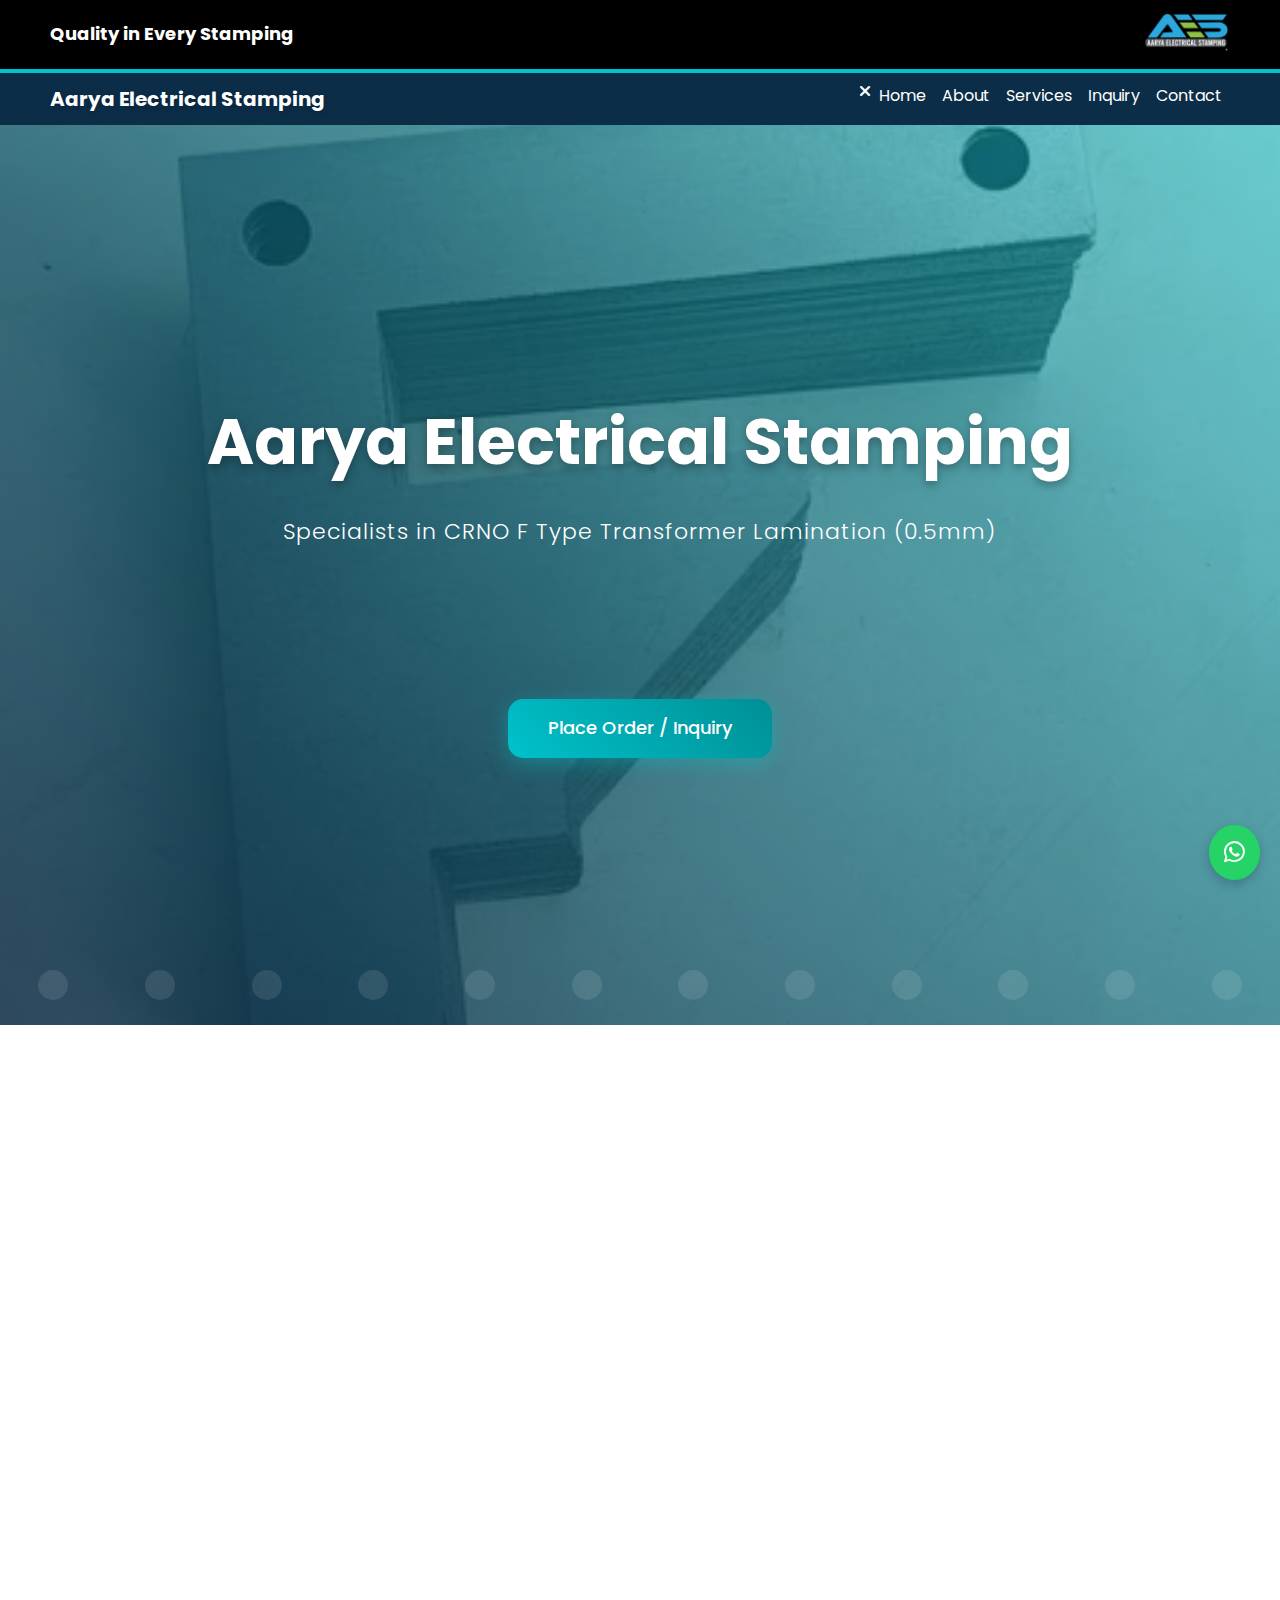
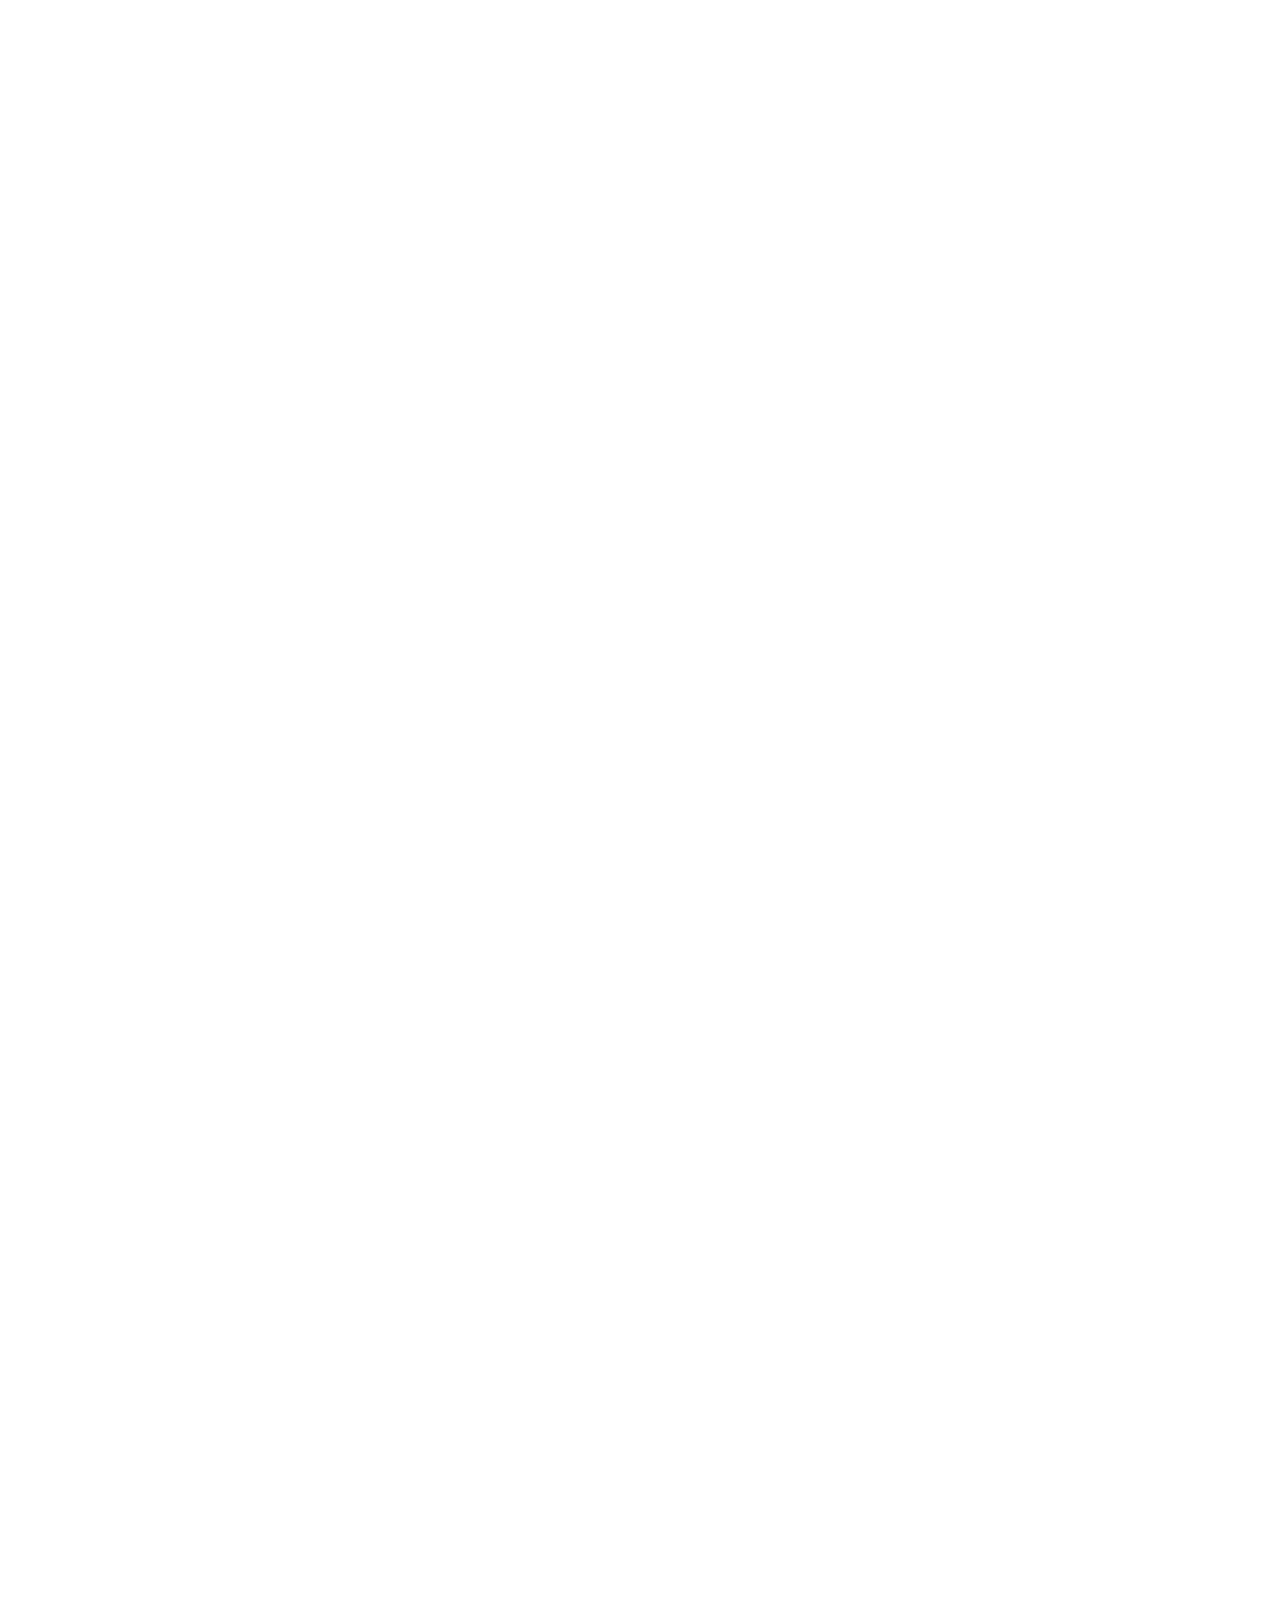
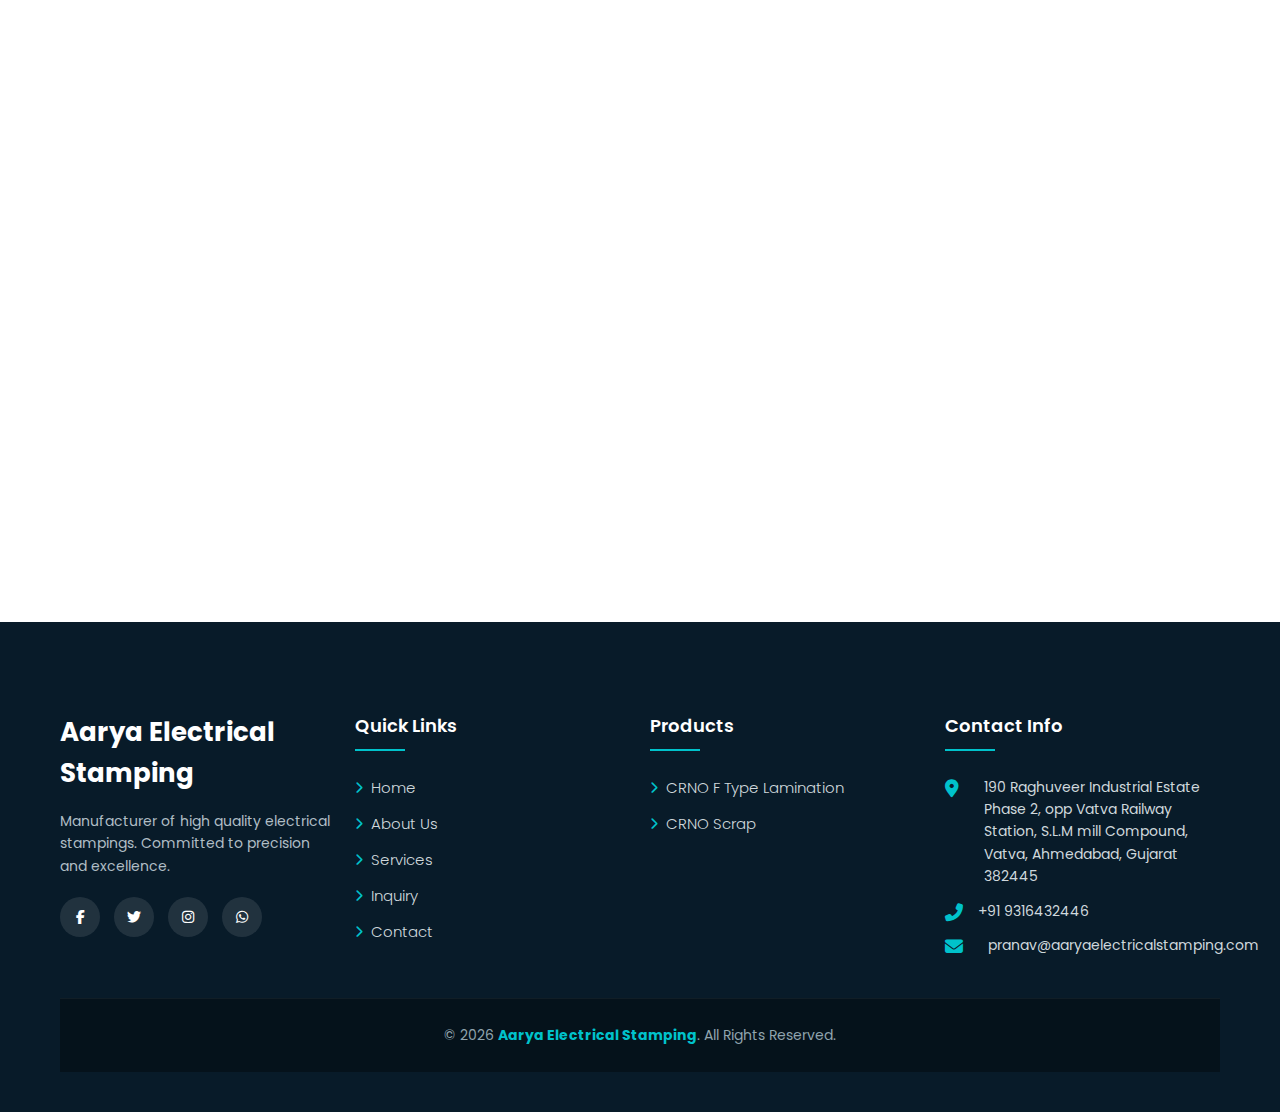
<file: index.html>
<!DOCTYPE html>
<html lang="en">
<head>
<meta charset="UTF-8">
<meta name="viewport" content="width=device-width, initial-scale=1.0">
<meta name="description" content="Aarya Electrical Stamping - Manufacturer of CRNO F type Transformer Lamination (0.5mm) and CRNO Scrap in Ahmedabad.">
<title>Aarya Electrical Stamping | Ahmedabad</title> 
<link rel="stylesheet" href="style.css">
<link rel="icon" href="logo.webp" type="image/png">
<link href="https://cdnjs.cloudflare.com/ajax/libs/font-awesome/6.4.0/css/all.min.css" rel="stylesheet">
<script type="application/ld+json">
{
  "@context": "https://schema.org",
  "@type": "ManufacturingBusiness",
  "name": "Aarya Electrical Stamping",
  "image": "f.webp",
  "telephone": "+91 9316432446",
  "email": "pranav@aaryaelectricalstamping.com",
  "address": {
    "@type": "PostalAddress",
    "streetAddress": "190 Raghuveer Industrial Estate Phase 2, opp Vatva Railway Station, S.L.M mill Compound, Vatva",
    "addressLocality": "Ahmedabad",
    "addressRegion": "Gujarat",
    "postalCode": "382445",
    "addressCountry": "IN"
  },
  "openingHoursSpecification": {
    "@type": "OpeningHoursSpecification",
    "dayOfWeek": [
      "Monday",
      "Tuesday",
      "Wednesday",
      "Thursday",
      "Friday",
      "Saturday",
      "Sunday"
    ],
    "opens": "08:00",
    "closes": "20:00"
  }
}
</script>
</head>

<body>

<!-- TOP BAR SECTION -->
<div class="top-bar">
    <div class="tb-tagline">Quality in Every Stamping</div>
    <div class="tb-logo">
        <img src="Gemini_Generated_Image_d10lczd10lczd10l.png" alt="Aarya Electrical Stamping Logo">
    </div>
</div>

<header>
    <div class="logo">Aarya Electrical Stamping</div>
    <div class="menu-overlay" onclick="toggleMenu()"></div>
    <nav>
        <ul id="nav-links">
            <i class="fas fa-times menu-close-btn" onclick="toggleMenu()"></i>
            <li><a href="index.html">Home</a></li>
            <li><a href="about.html">About</a></li>
            <li><a href="service.html">Services</a></li>
            <li><a href="booking.html">Inquiry</a></li>
            <li><a href="contact.html">Contact</a></li>
        </ul>
        <div class="menu-toggle" onclick="toggleMenu()">
            <i class="fas fa-bars"></i>
        </div>
    </nav>
</header>

<section class="hero">
    <div class="overlay"></div>
    <div class="hero-content">
        <h1>Aarya Electrical Stamping</h1>
        <p>Specialists in CRNO F Type Transformer Lamination (0.5mm)</p>
        <a href="booking.html" class="btn hero-btn">Place Order / Inquiry</a>
    </div>
    <div class="bubbles">
        <span style="--i:11;"></span>
        <span style="--i:12;"></span>
        <span style="--i:24;"></span>
        <span style="--i:10;"></span>
        <span style="--i:14;"></span>
        <span style="--i:23;"></span>
        <span style="--i:18;"></span>
        <span style="--i:16;"></span>
        <span style="--i:19;"></span>
        <span style="--i:20;"></span>
        <span style="--i:22;"></span>
        <span style="--i:15;"></span>
    </div>
</section>

<section class="make-request-section reveal">
    <div class="container">
        <div class="section-header">
            <h2>Our Solutions</h2>
            <p style="text-align: center; color: #666; margin-top: 10px;">High quality manufacturing for transformer laminations.</p>
        </div>

        <div class="large-service-cards">
            <div class="large-card" data-service="CRNO F type Transformer Lamination">
                <div class="icon-wrapper"><i class="fas fa-cogs"></i></div>
                <h3>CRNO F Type Lamination</h3>
                <p>Premium quality 0.5mm thickness CRNO F type laminations for transformers.</p>
                <span class="card-link">Inquire Now <i class="fas fa-arrow-right"></i></span>
            </div>
        </div>
    </div>
</section>

<section id="services" class="service-catalog-section reveal">
    <div class="container">
        <div class="section-header">
            <h2>Our Products & Services</h2>
            <p>We specialize in CRNO F Type Laminations and Scrap.</p>
        </div>

        <!-- Controls: Filter and Search -->
        <div class="service-controls">
            <div class="search-bar">
                <input type="text" id="service-search" placeholder="Search for services...">
                <i class="fas fa-search"></i>
            </div>
            <div class="filter-buttons">
                <button class="filter-btn active" data-filter="all">All</button>
            </div>
        </div>

        <!-- Service Grid -->
        <div class="service-grid">
            <!-- Card 1: CRNO F type Transformer Lamination -->
            <div class="service-card" data-category="all" data-name="CRNO F type Transformer Lamination" data-price="Contact">
                <img src="f.webp" alt="Electrical Stamping" loading="lazy">
                <div class="card-content">
                    <h3>CRNO F Type Lamination</h3>
                    <p>High quality CRNO F type Transformer Lamination. Thickness: 0.5mm.</p>
                    <div class="price">Contact for Price</div>
                    <div class="card-buttons">
                        <a href="service.html" class="btn-details">View Details</a>
                        <button class="btn-whatsapp">Inquire on WhatsApp</button>
                    </div>
                </div>
            </div>


             <div class="service-card" data-category="all" data-name="Motor Stamping" data-price="Contact">
                <img src="new.jpeg" alt="Motor Stamping" loading="lazy">
                <div class="card-content">
                    <h3>Motor Stamping</h3>
                    <p>High-efficiency motor stampings designed for optimal performance and durability.</p>
                    <div class="price">Contact for Price</div>
                    <div class="card-buttons">
                        <a href="service.html" class="btn-details">View Details</a>
                        <button class="btn-whatsapp">Inquire on WhatsApp</button>
                    </div>
                </div>
            </div>


             <div class="service-card" data-category="all" data-name="Electrical Stamping" data-price="Contact">
                <img src="Electrical Stamping.jpg" alt="Electrical Stamping" loading="lazy">
                <div class="card-content">
                    <h3>Electrical Stamping</h3>
                    <p>Precision engineered electrical stampings for motors and transformers. Custom sizes available.</p>
                    <div class="price">Contact for Price</div>
                    <div class="card-buttons">
                        <a href="service.html" class="btn-details">View Details</a>
                        <button class="btn-whatsapp">Inquire on WhatsApp</button>
                    </div>
                </div>
            </div>

             

            <!-- Card 2: CRNO Scrap -->
            <div class="service-card" data-category="all" data-name="CRNO Scrap" data-price="Contact">
                <img src="CRNO-Loose-Scrap.jpg" alt="CRNO Scrap" loading="lazy">
                <div class="card-content">
                    <h3>CRNO Scrap</h3>
                    <p>High quality CRNO Scrap available for industrial use.</p>
                    <div class="price">Contact for Price</div>
                    <div class="card-buttons">
                        <a href="service.html" class="btn-details">View Details</a>
                        <button class="btn-whatsapp">Inquire on WhatsApp</button>
                    </div>
                </div>
            </div>
        </div>
        <div class="view-all-services">
            <a href="service.html" class="btn">View All Services</a>
        </div>
    </div>
</section>

<section class="why-choose-us reveal">
    <div class="container">
        <h2>Why Choose Us?</h2>
        <div class="features-grid">
            <div class="feature-box">
                <div class="feature-icon">
                    <i class="fas fa-user-shield"></i>
                </div>
                <h3>Quality Assurance</h3>
                <p>We ensure high precision and quality in every electrical stamping we manufacture.</p>
            </div>
            <div class="feature-box">
                <div class="feature-icon">
                    <i class="fas fa-hand-holding-usd"></i>
                </div>
                <h3>Competitive Pricing</h3>
                <p>Get the best market rates for bulk and custom orders.</p>
            </div>
            <div class="feature-box">
                <div class="feature-icon">
                    <i class="fas fa-shipping-fast"></i>
                </div>
                <h3>Timely Delivery</h3>
                <p>We value your time and ensure orders are delivered on schedule.</p>
            </div>
            <div class="feature-box">
                <div class="feature-icon">
                    <i class="fas fa-leaf"></i>
                </div>
                <h3>Advanced Technology</h3>
                <p>Using modern machinery to deliver precise electrical components.</p>
            </div>
        </div>
    </div>
</section>

<footer class="footer">
    <div class="footer-container">
        <div class="footer-row">
            <div class="footer-col">
                <div class="footer-logo">Aarya Electrical Stamping</div>
                <p>Manufacturer of high quality electrical stampings. Committed to precision and excellence.</p>
                <div class="social-links">
                    <a href="#"><i class="fab fa-facebook-f"></i></a>
                    <a href="#"><i class="fab fa-twitter"></i></a>
                    <a href="#"><i class="fab fa-instagram"></i></a>
                    <a href="https://wa.me/919316432446"><i class="fab fa-whatsapp"></i></a>
                </div>
            </div>
            <div class="footer-col">
                <h4>Quick Links</h4>
                <ul>
                    <li><a href="index.html"><i class="fas fa-chevron-right"></i> Home</a></li>
                    <li><a href="about.html"><i class="fas fa-chevron-right"></i> About Us</a></li>
                    <li><a href="service.html"><i class="fas fa-chevron-right"></i> Services</a></li>
                    <li><a href="booking.html"><i class="fas fa-chevron-right"></i> Inquiry</a></li>
                    <li><a href="contact.html"><i class="fas fa-chevron-right"></i> Contact</a></li>
                </ul>
            </div>
            <div class="footer-col">
                <h4>Products</h4>
                <ul>
                    <li><a href="service.html"><i class="fas fa-chevron-right"></i> CRNO F Type Lamination</a></li>
                    <li><a href="service.html"><i class="fas fa-chevron-right"></i> CRNO Scrap</a></li>
                </ul>
            </div>
            <div class="footer-col">
                <h4>Contact Info</h4>
                <ul class="contact-details">
                    <li><i class="fas fa-map-marker-alt"></i> <span>190 Raghuveer Industrial Estate Phase 2, opp Vatva Railway Station, S.L.M mill Compound, Vatva, Ahmedabad, Gujarat 382445</span></li>
                    <li><i class="fas fa-phone-alt"></i> <span>+91 9316432446</span></li>
                    <li><i class="fas fa-envelope"></i> <span>pranav@aaryaelectricalstamping.com</span></li>
                </ul>
            </div>
        </div>
        <div class="footer-bottom">
            <p>&copy; 2026 <strong>Aarya Electrical Stamping</strong>. All Rights Reserved.</p>
        </div>
    </div>
</footer>

<a href="https://wa.me/919316432446" class="whatsapp" target="_blank">
    <i class="fab fa-whatsapp"></i>
</a>

<!-- Back to Top Button -->
<a href="#" class="back-to-top">
    <i class="fas fa-arrow-up"></i>
</a>

<script src="script.js"></script>
</body>
</html>
</file>
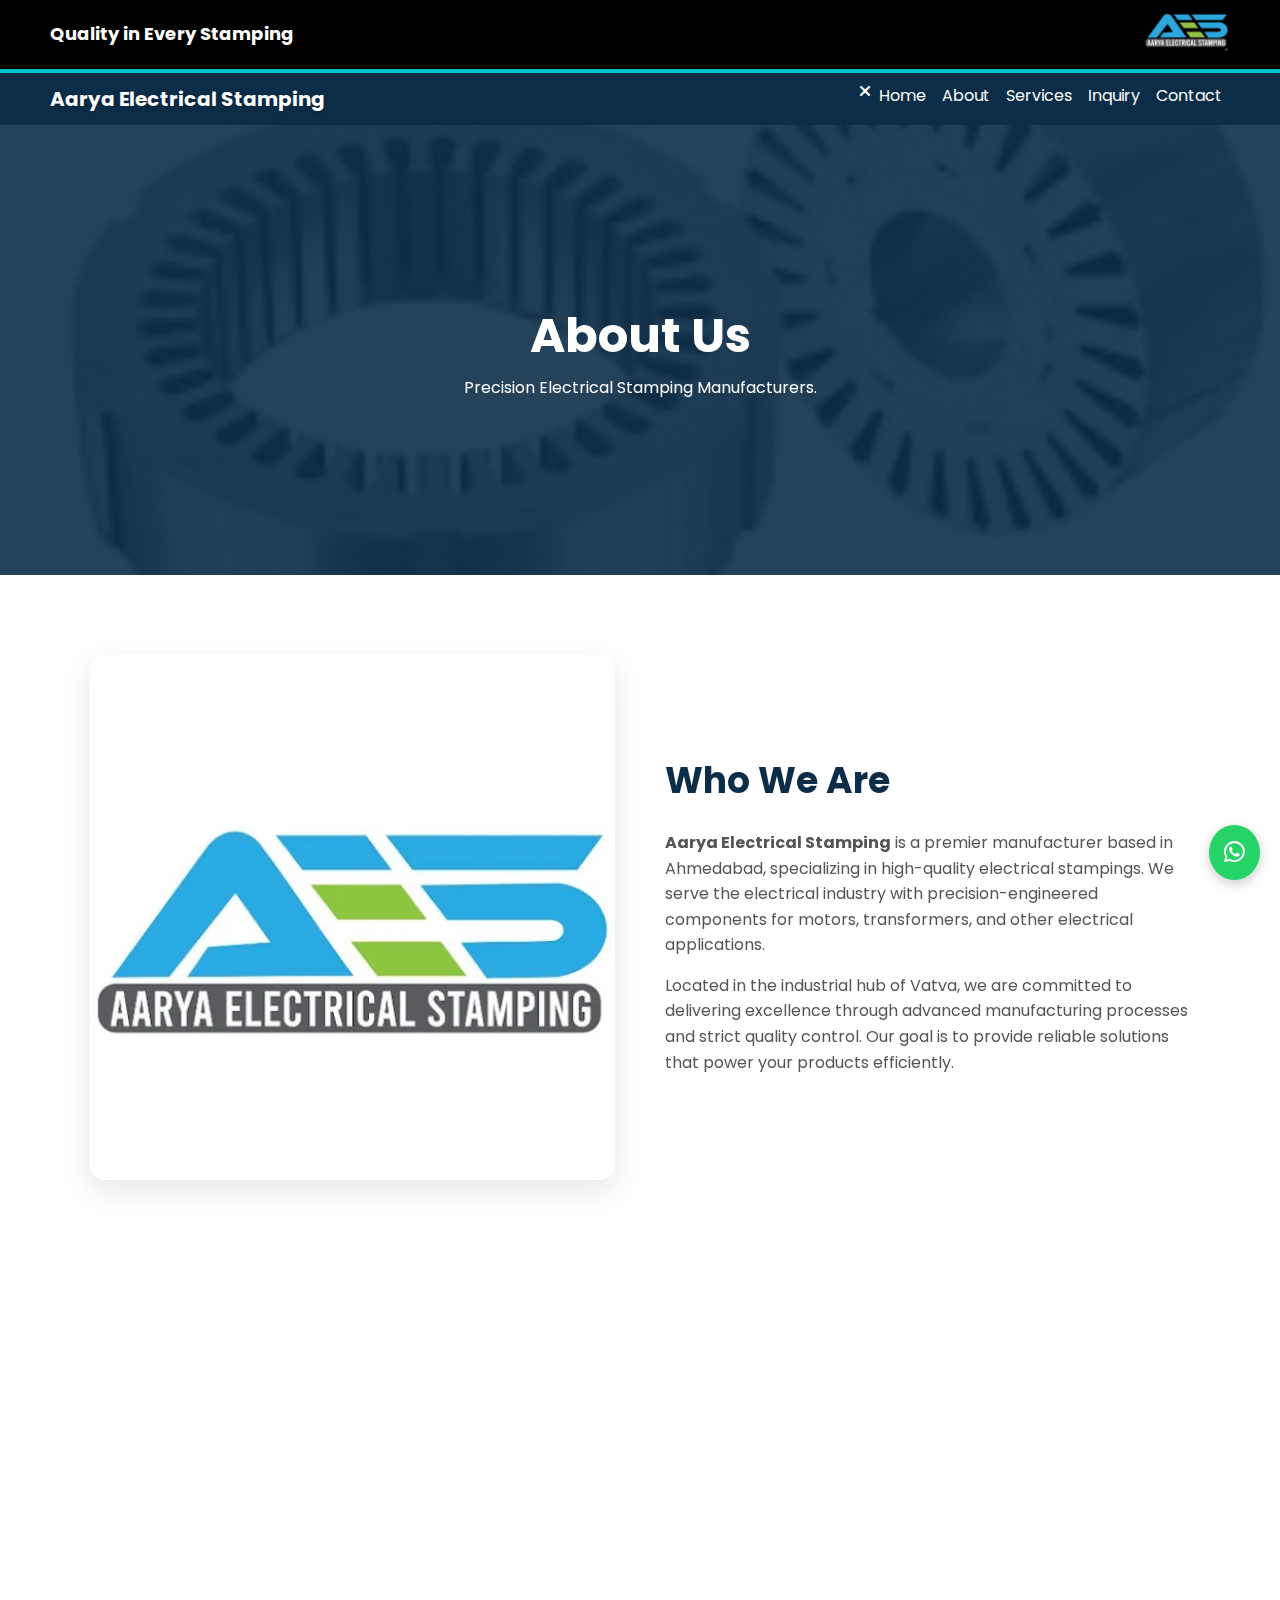
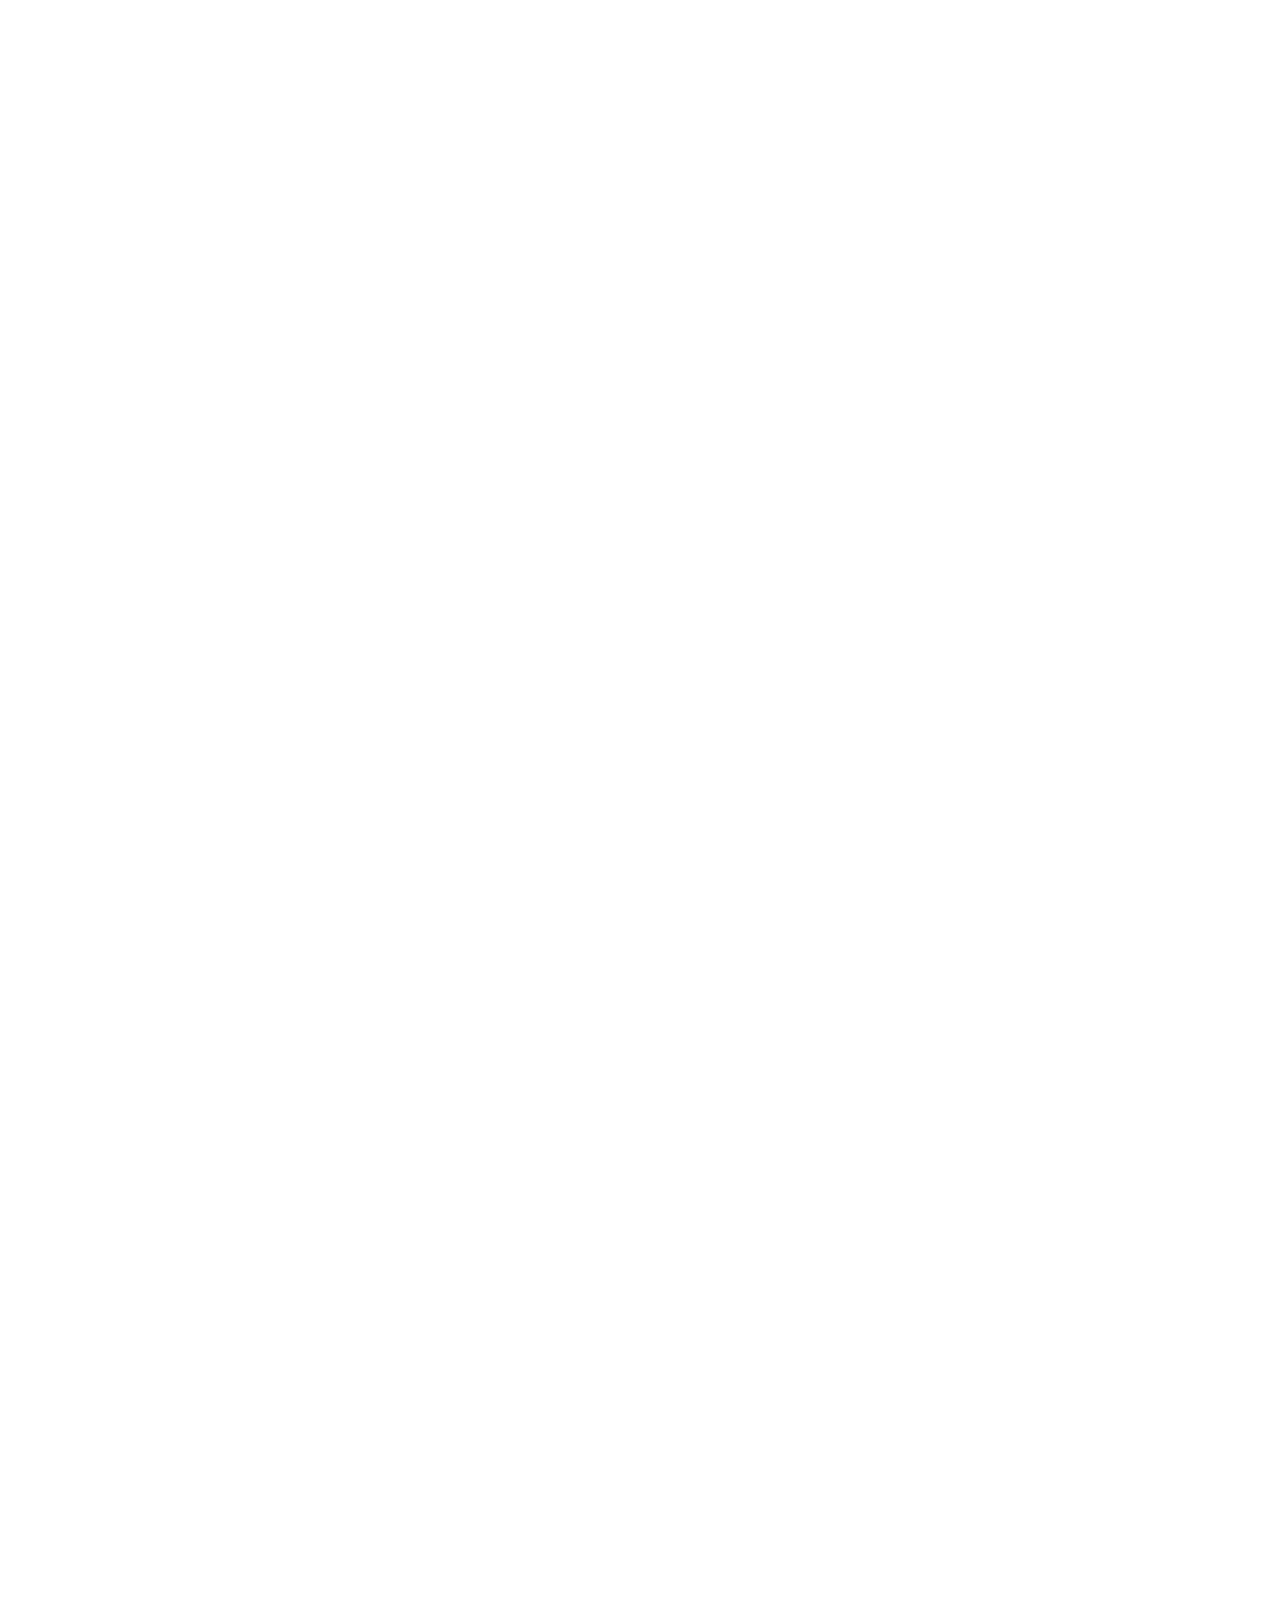
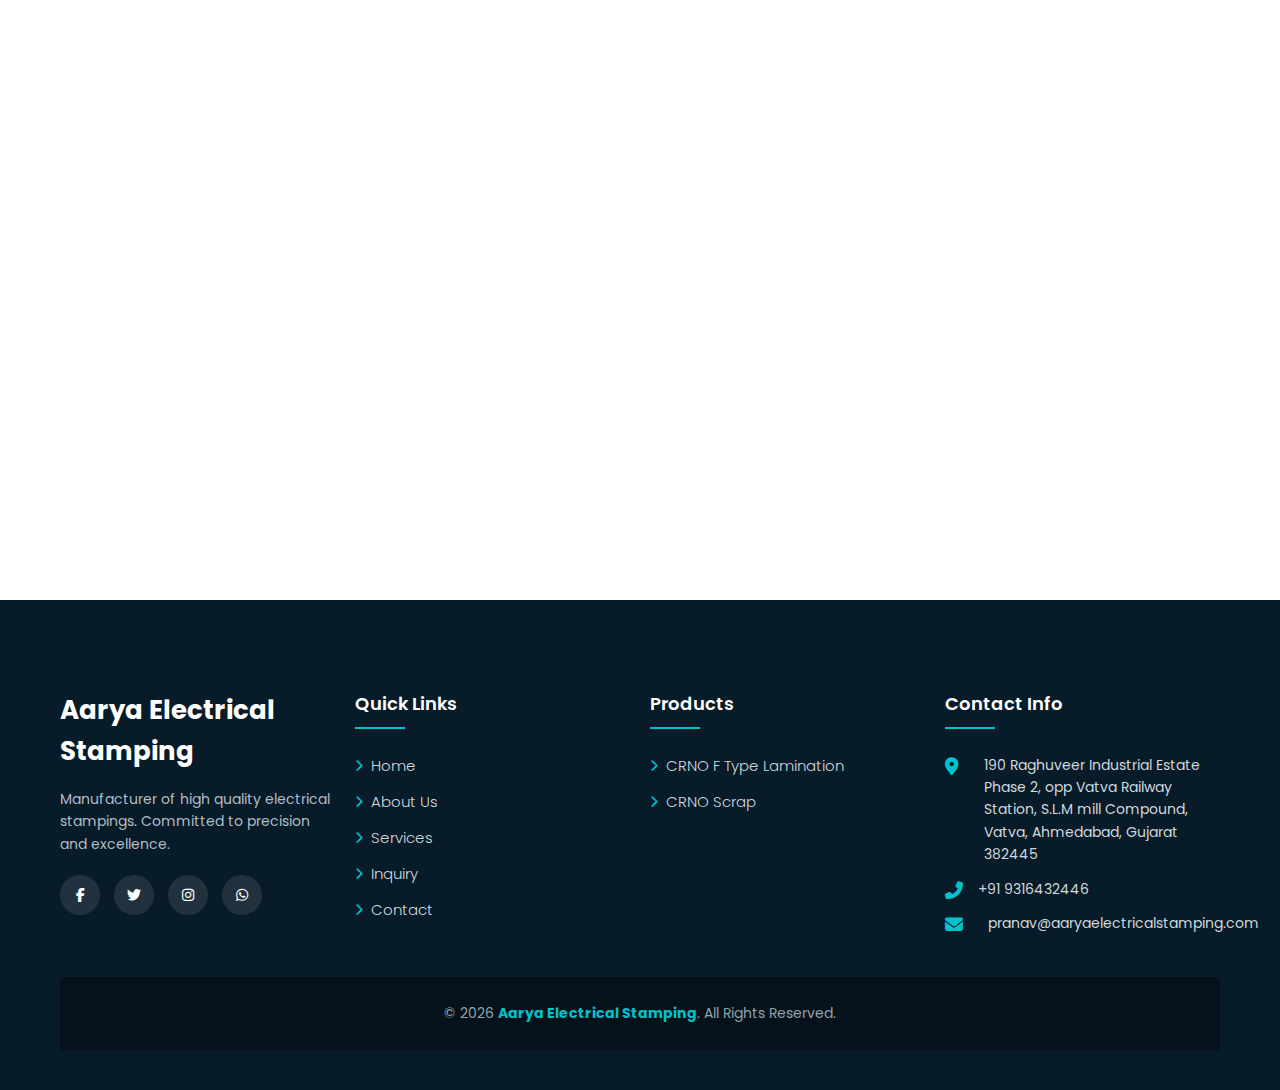
<file: about.html>
<!DOCTYPE html>
<html lang="en">
<head>
<meta charset="UTF-8">
<meta name="viewport" content="width=device-width, initial-scale=1.0">
<meta name="description" content="Learn about Aarya Electrical Stamping, a leading manufacturer of electrical stampings in Ahmedabad.">
<title>About Us | Aarya Electrical Stamping</title>
<link rel="stylesheet" href="style.css">
<link rel="icon" href="logo.webp" type="image/png">
<link href="https://cdnjs.cloudflare.com/ajax/libs/font-awesome/6.4.0/css/all.min.css" rel="stylesheet">
</head>
<body>

<!-- TOP BAR SECTION -->
<div class="top-bar">
    <div class="tb-tagline">Quality in Every Stamping</div>
    <div class="tb-logo">
        <img src="Gemini_Generated_Image_d10lczd10lczd10l.png" alt="Aarya Electrical Stamping Logo">
    </div>
</div>

<header>
    <div class="logo">Aarya Electrical Stamping</div>
    <div class="menu-overlay" onclick="toggleMenu()"></div>
    <nav>
        <ul id="nav-links">
            <i class="fas fa-times menu-close-btn" onclick="toggleMenu()"></i>
            <li><a href="index.html">Home</a></li>
            <li><a href="about.html">About</a></li>
            <li><a href="service.html">Services</a></li>
            <li><a href="booking.html">Inquiry</a></li>
            <li><a href="contact.html">Contact</a></li>
        </ul>
        <div class="menu-toggle" onclick="toggleMenu()">
            <i class="fas fa-bars"></i>
        </div>
    </nav>
</header>

<main>
    <!-- 1. HERO SECTION -->
    <section class="about-hero">
        <div class="overlay"></div>
        <div class="hero-content reveal">
            <h1>About Us</h1>
            <p>Precision Electrical Stamping Manufacturers.</p>
        </div>
    </section>

    <!-- 2. OUR STORY SECTION -->
    <section class="our-story reveal">
        <div class="container story-container">
            <div class="story-image slide-in-left">
                <img src="logo.webp" alt="Sparkling clean living room" loading="lazy">
            </div>
            <div class="story-content slide-in-right">
                <h2>Who We Are</h2>
                <p><strong>Aarya Electrical Stamping</strong> is a premier manufacturer based in Ahmedabad, specializing in high-quality electrical stampings. We serve the electrical industry with precision-engineered components for motors, transformers, and other electrical applications.</p>
                <p>Located in the industrial hub of Vatva, we are committed to delivering excellence through advanced manufacturing processes and strict quality control. Our goal is to provide reliable solutions that power your products efficiently.</p>
            </div>
        </div>
    </section>

    <!-- 3. WHY CHOOSE US -->
    <section class="why-choose-us-about reveal">
        <div class="container">
            <div class="section-header">
                <h2>Why Choose Us?</h2>
            </div>
            <div class="features-grid-about">
                <div class="feature-card-about">
                    <i class="fas fa-users-cog"></i>
                    <h3>Expert Team</h3>
                    <p>Our team consists of skilled professionals dedicated to precision manufacturing.</p>
                </div>
                <div class="feature-card-about">
                    <i class="fas fa-hand-holding-usd"></i>
                    <h3>Competitive Pricing</h3>
                    <p>We offer the best value for high-quality electrical stampings.</p>
                </div>
                <div class="feature-card-about">
                    <i class="fas fa-shipping-fast"></i>
                    <h3>Timely Delivery</h3>
                    <p>We understand the importance of deadlines and ensure timely dispatch of orders.</p>
                </div>
                <div class="feature-card-about">
                    <i class="fas fa-check-circle"></i>
                    <h3>Quality Guarantee</h3>
                    <p>We adhere to strict quality standards to ensure every component meets your specifications.</p>
                </div>
            </div>
        </div>
    </section>

    <!-- NEW: OUR PROCESS SECTION -->
    <section class="process-section reveal">
        <div class="container">
            <div class="section-header">
                <h2>How We Work</h2>
                <p>Our manufacturing process.</p>
            </div>
            <div class="process-grid">
                <div class="process-step">
                    <div class="step-number">1</div>
                    <h3>Inquire</h3>
                    <p>Contact us with your requirements and specifications.</p>
                </div>
                <div class="process-step">
                    <div class="step-number">2</div>
                    <h3>Manufacture</h3>
                    <p>We manufacture your components with precision and care.</p>
                </div>
                <div class="process-step">
                    <div class="step-number">3</div>
                    <h3>Deliver</h3>
                    <p>Receive your high-quality electrical stampings on time.</p>
                </div>
            </div>
        </div>
    </section>

    <!-- 4. MISSION & VISION -->
    <section class="mission-vision reveal">
        <div class="container mission-vision-container">
            <div class="mission-box">
                <h3>Our Mission</h3>
                <p>To provide superior electrical stamping solutions that enhance the efficiency and reliability of our clients' products.</p>
            </div>
            <div class="vision-box">
                <h3>Our Vision</h3>
                <p>To be a leading name in the electrical stamping industry, recognized for innovation, quality, and customer satisfaction.</p>
            </div>
        </div>
    </section>

    <!-- 5. STATS COUNTER -->
    <section class="stats-counter-about reveal">
        <div class="container stats-container">
            <div class="stat-item">
                <h3 class="counter" data-target="500">0</h3>
                <p>Happy Clients</p>
            </div>
            <div class="stat-item">
                <h3 class="counter" data-target="1000">0</h3>
                <p>Orders Delivered</p>
            </div>
            <div class="stat-item">
                <h3 class="counter" data-target="5">0</h3>
                <p>Years Experience</p>
            </div>
            <div class="stat-item">
                <h3 class="counter" data-target="100">0</h3>
                <p>% Quality</p>
            </div>
        </div>
    </section>

    <!-- 6. FOUNDER SECTION -->
    <section class="founder-section reveal">
        <div class="container founder-container">
            <div class="quote-icon"><i class="fas fa-quote-left"></i></div>
            <p class="founder-quote">“Quality and precision are the heart of our business. We strive to deliver the best electrical components to power your success.”</p>
            <div class="founder-name">- Pranav</div>
            <div class="founder-title">Founder, Aarya Electrical Stamping</div>
        </div>
    </section>

    <!-- 7. CALL TO ACTION -->
    <section class="cta-section reveal">
        <h2>Ready to Place an Order?</h2>
        <div class="cta-buttons">
            <a href="booking.html" class="btn">👉 Inquiry Now</a>
            <a href="https://wa.me/919316432446" class="btn btn-whatsapp-cta">👉 Contact on WhatsApp</a>
        </div>
    </section>
</main>

<footer class="footer">
    <div class="footer-container">
        <div class="footer-row">
            <div class="footer-col">
                <div class="footer-logo">Aarya Electrical Stamping</div>
                <p>Manufacturer of high quality electrical stampings. Committed to precision and excellence.</p>
                <div class="social-links">
                    <a href="#"><i class="fab fa-facebook-f"></i></a>
                    <a href="#"><i class="fab fa-twitter"></i></a>
                    <a href="#"><i class="fab fa-instagram"></i></a>
                    <a href="https://wa.me/919316432446"><i class="fab fa-whatsapp"></i></a>
                </div>
            </div>
            <div class="footer-col">
                <h4>Quick Links</h4>
                <ul>
                    <li><a href="index.html"><i class="fas fa-chevron-right"></i> Home</a></li>
                    <li><a href="about.html"><i class="fas fa-chevron-right"></i> About Us</a></li>
                    <li><a href="service.html"><i class="fas fa-chevron-right"></i> Services</a></li>
                    <li><a href="booking.html"><i class="fas fa-chevron-right"></i> Inquiry</a></li>
                    <li><a href="contact.html"><i class="fas fa-chevron-right"></i> Contact</a></li>
                </ul>
            </div>
            <div class="footer-col">
                <h4>Products</h4>
                <ul>
                    <li><a href="service.html"><i class="fas fa-chevron-right"></i> CRNO F Type Lamination</a></li>
                    <li><a href="service.html"><i class="fas fa-chevron-right"></i> CRNO Scrap</a></li>
                </ul>
            </div>
            <div class="footer-col">
                <h4>Contact Info</h4>
                <ul class="contact-details">
                    <li><i class="fas fa-map-marker-alt"></i> <span>190 Raghuveer Industrial Estate Phase 2, opp Vatva Railway Station, S.L.M mill Compound, Vatva, Ahmedabad, Gujarat 382445</span></li>
                    <li><i class="fas fa-phone-alt"></i> <span>+91 9316432446</span></li>
                    <li><i class="fas fa-envelope"></i> <span>pranav@aaryaelectricalstamping.com</span></li>
                </ul>
            </div>
        </div>
        <div class="footer-bottom">
            <p>&copy; 2026 <strong>Aarya Electrical Stamping</strong>. All Rights Reserved.</p>
        </div>
    </div>
</footer>

<a href="https://wa.me/919316432446" class="whatsapp" target="_blank">
    <i class="fab fa-whatsapp"></i>
</a>

<!-- Back to Top Button -->
<a href="#" class="back-to-top">
    <i class="fas fa-arrow-up"></i>
</a>

<script src="script.js"></script>
</body>
</html>
</file>
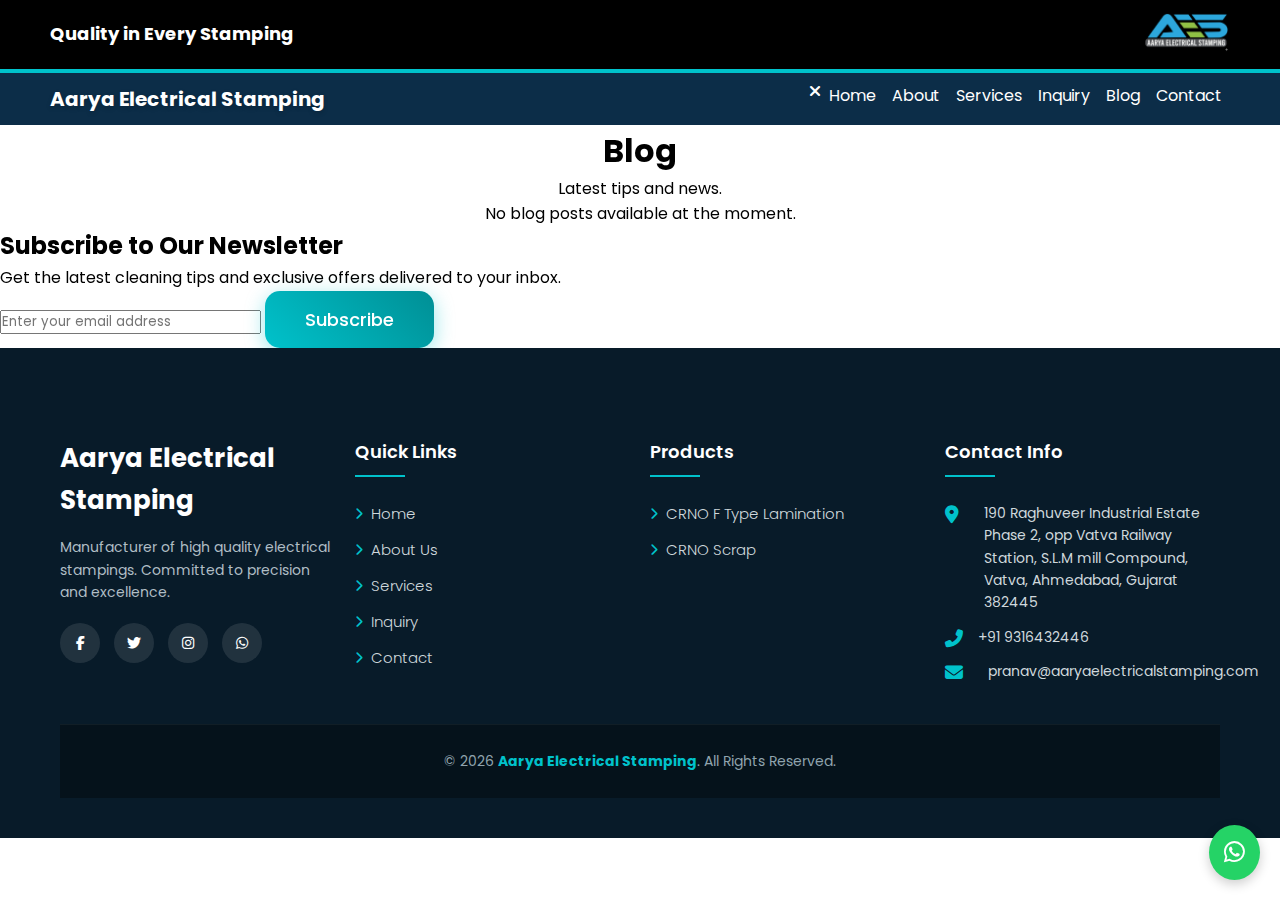
<file: blog.html>
<!DOCTYPE html>
<html lang="en">
<head>
<meta charset="UTF-8">
<meta name="viewport" content="width=device-width, initial-scale=1.0">
<meta name="description" content="Latest news and updates from Aarya Electrical Stamping.">
<title>Blog | Aarya Electrical Stamping</title>
<link rel="stylesheet" href="style.css">
<link rel="icon" href="logo.webp" type="image/png">
<link href="https://cdnjs.cloudflare.com/ajax/libs/font-awesome/6.4.0/css/all.min.css" rel="stylesheet">
</head>
<body>

<!-- TOP BAR SECTION -->
<div class="top-bar">
    <div class="tb-tagline">Quality in Every Stamping</div>
    <div class="tb-logo">
        <img src="Gemini_Generated_Image_d10lczd10lczd10l.png" alt="Aarya Electrical Stamping Logo">
    </div>
</div>

<header>
    <div class="logo">Aarya Electrical Stamping</div>
    <div class="menu-overlay" onclick="toggleMenu()"></div>
    <nav>
        <ul id="nav-links">
            <i class="fas fa-times menu-close-btn" onclick="toggleMenu()"></i>
            <li><a href="index.html">Home</a></li>
            <li><a href="about.html">About</a></li>
            <li><a href="service.html">Services</a></li>
            <li><a href="booking.html">Inquiry</a></li>
            <li><a href="blog.html">Blog</a></li>
            <li><a href="contact.html">Contact</a></li>
        </ul>
        <div class="menu-toggle" onclick="toggleMenu()">
            <i class="fas fa-bars"></i>
        </div>
    </nav>
</header>

<main>
    <!-- Blog Hero -->
    <section class="blog-hero">
        <div class="hero-content reveal">
            <h1>Blog</h1>
            <p>Latest tips and news.</p>
        </div>
    </section>

    <!-- Featured Post -->
    <section class="featured-blog reveal">
        <div class="container">
            <p style="text-align:center;">No blog posts available at the moment.</p>
        </div>
    </section>

    <!-- Blog Grid -->
    <section class="blog-list reveal">
        <div class="container">
        </div>
    </section>

    <!-- Newsletter -->
    <section class="newsletter-section reveal">
        <div class="container">
            <div class="newsletter-content">
                <h2>Subscribe to Our Newsletter</h2>
                <p>Get the latest cleaning tips and exclusive offers delivered to your inbox.</p>
                <form class="newsletter-form">
                    <input type="email" placeholder="Enter your email address" required>
                    <button type="submit" class="btn">Subscribe</button>
                </form>
            </div>
        </div>
    </section>
</main>

<footer class="footer">
    <div class="footer-container">
        <div class="footer-row">
            <div class="footer-col">
                <div class="footer-logo">Aarya Electrical Stamping</div>
                <p>Manufacturer of high quality electrical stampings. Committed to precision and excellence.</p>
                <div class="social-links">
                    <a href="#"><i class="fab fa-facebook-f"></i></a>
                    <a href="#"><i class="fab fa-twitter"></i></a>
                    <a href="#"><i class="fab fa-instagram"></i></a>
                    <a href="https://wa.me/919316432446"><i class="fab fa-whatsapp"></i></a>
                </div>
            </div>
            <div class="footer-col">
                <h4>Quick Links</h4>
                <ul>
                    <li><a href="index.html"><i class="fas fa-chevron-right"></i> Home</a></li>
                    <li><a href="about.html"><i class="fas fa-chevron-right"></i> About Us</a></li>
                    <li><a href="service.html"><i class="fas fa-chevron-right"></i> Services</a></li>
                    <li><a href="booking.html"><i class="fas fa-chevron-right"></i> Inquiry</a></li>
                    <li><a href="contact.html"><i class="fas fa-chevron-right"></i> Contact</a></li>
                </ul>
            </div>
            <div class="footer-col">
                <h4>Products</h4>
                <ul>
                    <li><a href="service.html"><i class="fas fa-chevron-right"></i> CRNO F Type Lamination</a></li>
                    <li><a href="service.html"><i class="fas fa-chevron-right"></i> CRNO Scrap</a></li>
                </ul>
            </div>
            <div class="footer-col">
                <h4>Contact Info</h4>
                <ul class="contact-details">
                    <li><i class="fas fa-map-marker-alt"></i> <span>190 Raghuveer Industrial Estate Phase 2, opp Vatva Railway Station, S.L.M mill Compound, Vatva, Ahmedabad, Gujarat 382445</span></li>
                    <li><i class="fas fa-phone-alt"></i> <span>+91 9316432446</span></li>
                    <li><i class="fas fa-envelope"></i> <span>pranav@aaryaelectricalstamping.com</span></li>
                </ul>
            </div>
        </div>
        <div class="footer-bottom">
            <p>&copy; 2026 <strong>Aarya Electrical Stamping</strong>. All Rights Reserved.</p>
        </div>
    </div>
</footer>

<a href="https://wa.me/919316432446" class="whatsapp" target="_blank">
    <i class="fab fa-whatsapp"></i>
</a>

<script src="script.js"></script>
</body>
</html>
</file>
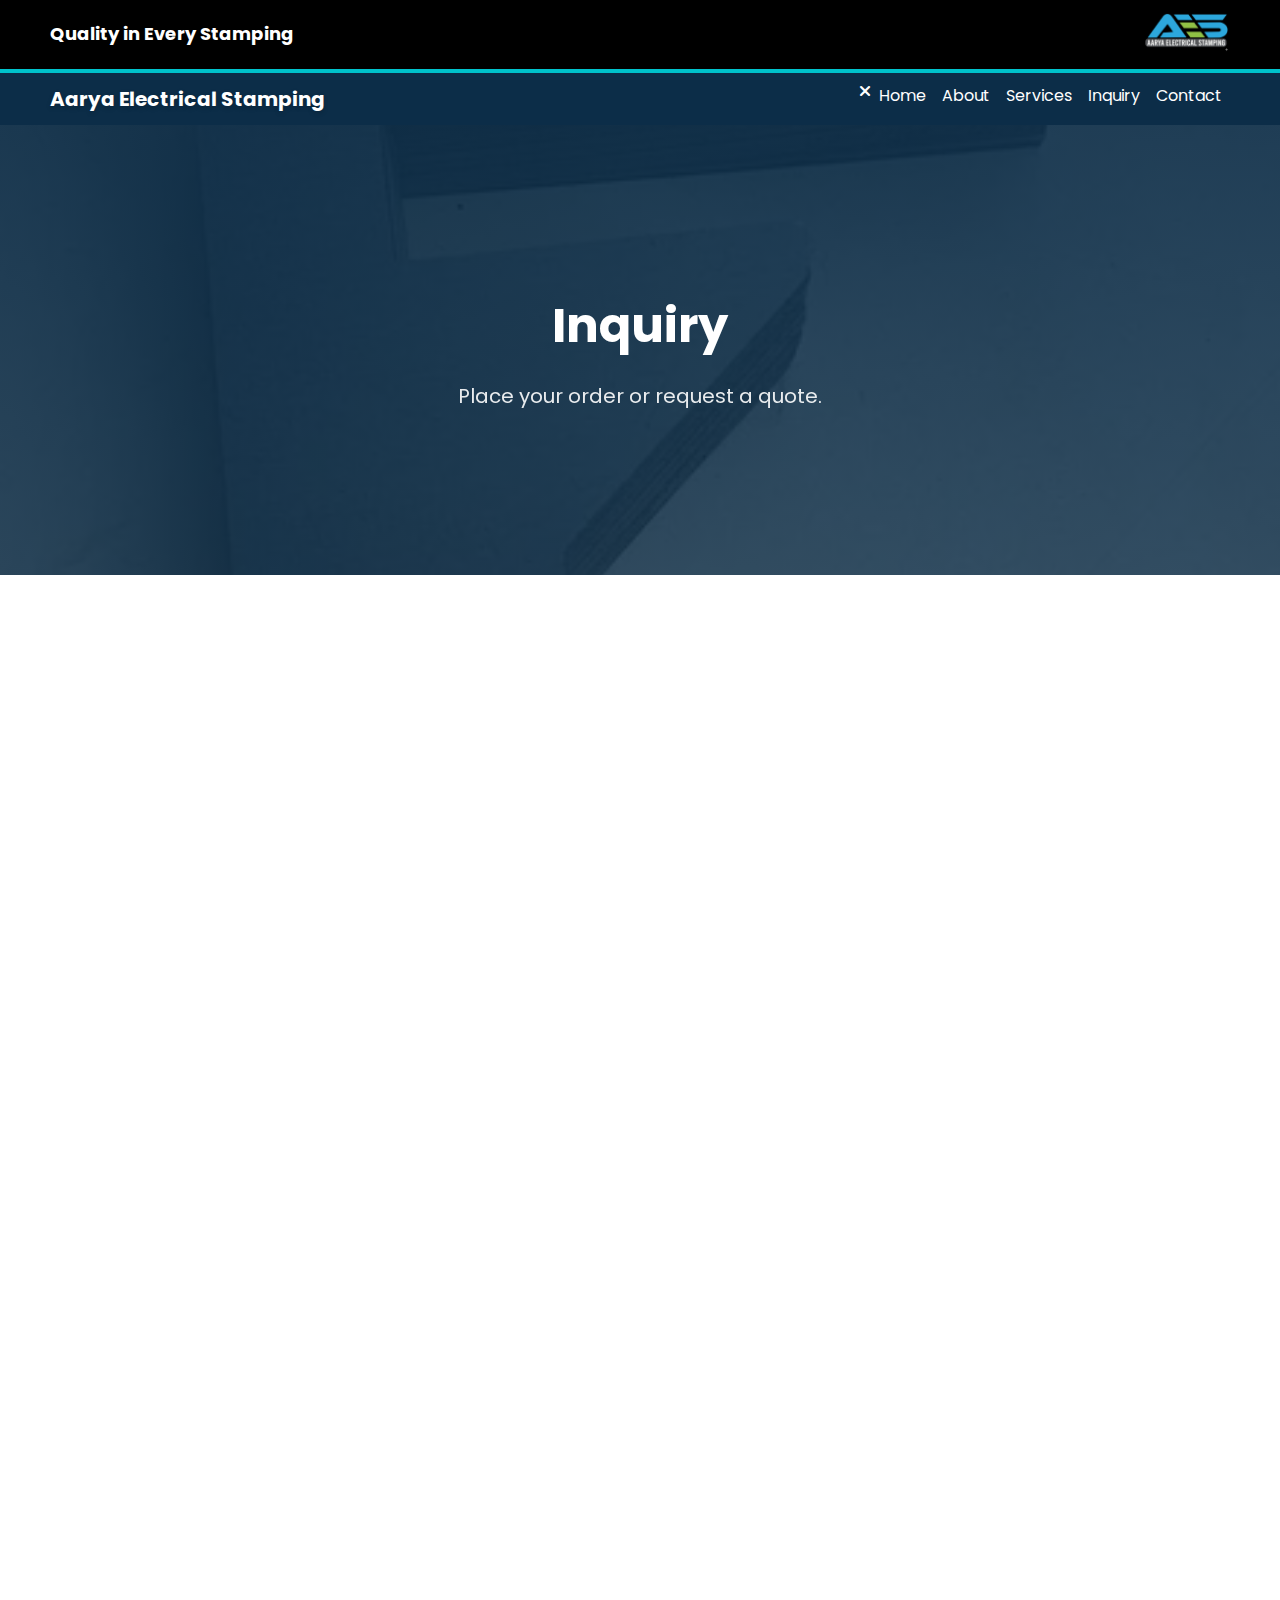
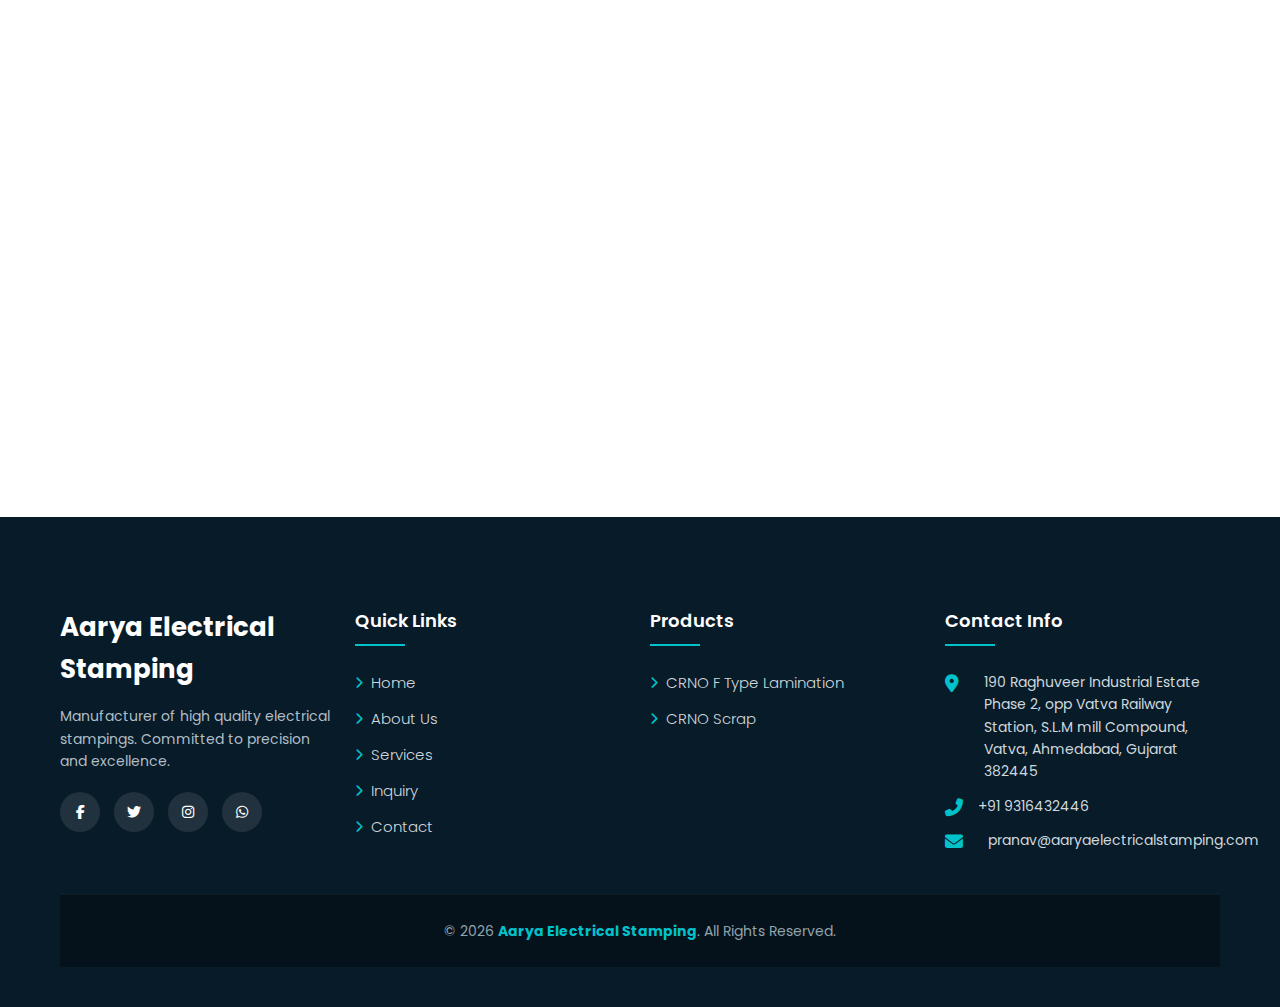
<file: booking.html>
<!DOCTYPE html>
<html lang="en">
<head>
<meta charset="UTF-8">
<meta name="viewport" content="width=device-width, initial-scale=1.0">
<meta name="description" content="Place your order or inquiry for electrical stampings with Aarya Electrical Stamping.">
<title>Place Order / Inquiry | Aarya Electrical Stamping</title>
<link rel="stylesheet" href="style.css">
<link rel="icon" href="logo.webp" type="image/png">
<link href="https://cdnjs.cloudflare.com/ajax/libs/font-awesome/6.4.0/css/all.min.css" rel="stylesheet">
</head>
<body>

<!-- TOP BAR SECTION -->
<div class="top-bar">
    <div class="tb-tagline">Quality in Every Stamping</div>
    <div class="tb-logo">
        <img src="Gemini_Generated_Image_d10lczd10lczd10l.png" alt="Aarya Electrical Stamping Logo">
    </div>
</div>

<header>
    <div class="logo">Aarya Electrical Stamping</div>
    <div class="menu-overlay" onclick="toggleMenu()"></div>
    <nav>
        <ul id="nav-links">
            <i class="fas fa-times menu-close-btn" onclick="toggleMenu()"></i>
            <li><a href="index.html">Home</a></li>
            <li><a href="about.html">About</a></li>
            <li><a href="service.html">Services</a></li>
            <li><a href="booking.html">Inquiry</a></li>
            <li><a href="contact.html">Contact</a></li>
        </ul>
        <div class="menu-toggle" onclick="toggleMenu()">
            <i class="fas fa-bars"></i>
        </div>
    </nav>
</header>

<main>
    <!-- Hero Section -->
    <section class="booking-hero">
        <div class="hero-content reveal">
            <h1>Inquiry</h1>
            <p>Place your order or request a quote.</p>
        </div>
    </section>

    <!-- Benefits Section -->
    <section class="booking-benefits reveal">
        <div class="container">
            <div class="benefits-grid">
                <div class="benefit-item">
                    <i class="fas fa-calendar-check"></i>
                    <h3>Quick Response</h3>
                    <p>We respond to inquiries promptly.</p>
                </div>
                <div class="benefit-item">
                    <i class="fas fa-user-shield"></i>
                    <h3>Expert Consultation</h3>
                    <p>Get advice on the best stamping solutions.</p>
                </div>
                <div class="benefit-item">
                    <i class="fas fa-hand-holding-heart"></i>
                    <h3>Quality Assurance</h3>
                    <p>We ensure high quality in every order.</p>
                </div>
            </div>
        </div>
    </section>

    <!-- Booking Form Section -->
    <section class="booking-section reveal">
        <div class="booking-wrapper">
            <div class="booking-header">
                <h2>Send Inquiry</h2>
                <p>Fill in your details below to place an order or get a quote.</p>
            </div>
            <div class="booking-body">
                <form id="booking-form" onsubmit="return validateBookingForm()">
                    <div class="form-section">
                        <div class="form-group">
                            <label for="service-type">Select Product/Service</label>
                            <select id="service-type" name="service-type" required>
                                <option value="">--Please choose--</option>
                                <option value="CRNO F type Transformer Lamination">CRNO F type Transformer Lamination (0.5mm)</option>
                                <option value="Electrical Stamping">Electrical Stamping</option>
                                <option value="CRNO Scrap">CRNO Scrap</option>
                            </select>
                        </div>
                        <div class="form-group">
                            <label for="booking-date">Preferred Date</label>
                            <input type="date" id="booking-date" name="booking-date" required>
                        </div>
                        <div class="form-group">
                            <label>Preferred Time Slot</label>
                            <div class="time-slots">
                                <input type="radio" id="slot1" name="time-slot" value="09:00-11:00" required><label for="slot1">09-11 AM</label>
                                <input type="radio" id="slot2" name="time-slot" value="11:00-13:00"><label for="slot2">11-01 PM</label>
                                <input type="radio" id="slot3" name="time-slot" value="14:00-16:00"><label for="slot3">02-04 PM</label>
                                <input type="radio" id="slot4" name="time-slot" value="16:00-18:00"><label for="slot4">04-06 PM</label>
                            </div>
                        </div>
                    </div>
                    <div class="form-section">
                        <div class="form-group">
                            <label for="name">Full Name</label>
                            <input type="text" id="name" name="name" required>
                        </div>
                        <div class="form-group">
                            <label for="email">Email Address</label>
                            <input type="email" id="email" name="email" required>
                        </div>
                        <div class="form-group">
                            <label for="phone">Phone Number</label>
                            <input type="tel" id="phone" name="phone" required>
                        </div>
                        <div class="form-group">
                            <label for="address">Full Address</label>
                            <textarea id="address" name="address" required></textarea>
                        </div>
                        <div class="form-group">
                            <label for="reference-image">Upload Reference Image (Optional)</label>
                            <input type="file" id="reference-image" name="reference-image" accept="image/*">
                        </div>
                    </div>
                    <button type="submit" class="btn">Send Inquiry</button>
                </form>
            </div>
        </div>
    </section>
</main>

<footer class="footer">
    <div class="footer-container">
        <div class="footer-row">
            <div class="footer-col">
                <div class="footer-logo">Aarya Electrical Stamping</div>
                <p>Manufacturer of high quality electrical stampings. Committed to precision and excellence.</p>
                <div class="social-links">
                    <a href="#"><i class="fab fa-facebook-f"></i></a>
                    <a href="#"><i class="fab fa-twitter"></i></a>
                    <a href="#"><i class="fab fa-instagram"></i></a>
                    <a href="https://wa.me/919316432446"><i class="fab fa-whatsapp"></i></a>
                </div>
            </div>
            <div class="footer-col">
                <h4>Quick Links</h4>
                <ul>
                    <li><a href="index.html"><i class="fas fa-chevron-right"></i> Home</a></li>
                    <li><a href="about.html"><i class="fas fa-chevron-right"></i> About Us</a></li>
                    <li><a href="service.html"><i class="fas fa-chevron-right"></i> Services</a></li>
                    <li><a href="booking.html"><i class="fas fa-chevron-right"></i> Inquiry</a></li>
                    <li><a href="contact.html"><i class="fas fa-chevron-right"></i> Contact</a></li>
                </ul>
            </div>
            <div class="footer-col">
                <h4>Products</h4>
                <ul>
                    <li><a href="service.html"><i class="fas fa-chevron-right"></i> CRNO F Type Lamination</a></li>
                    <li><a href="service.html"><i class="fas fa-chevron-right"></i> CRNO Scrap</a></li>
                </ul>
            </div>
            <div class="footer-col">
                <h4>Contact Info</h4>
                <ul class="contact-details">
                    <li><i class="fas fa-map-marker-alt"></i> <span>190 Raghuveer Industrial Estate Phase 2, opp Vatva Railway Station, S.L.M mill Compound, Vatva, Ahmedabad, Gujarat 382445</span></li>
                    <li><i class="fas fa-phone-alt"></i> <span>+91 9316432446</span></li>
                    <li><i class="fas fa-envelope"></i> <span>pranav@aaryaelectricalstamping.com</span></li>
                </ul>
            </div>
        </div>
        <div class="footer-bottom">
            <p>&copy; 2026 <strong>Aarya Electrical Stamping</strong>. All Rights Reserved.</p>
        </div>
    </div>
</footer>

<!-- Success Popup -->
<div id="success-popup">
    <div class="popup-content">
        <span class="close-popup">&times;</span>
        <h3>Success!</h3>
        <p>Your booking has been confirmed. We will contact you shortly.</p>
    </div>
</div>

<script src="script.js"></script>
</body>
</html>
</file>
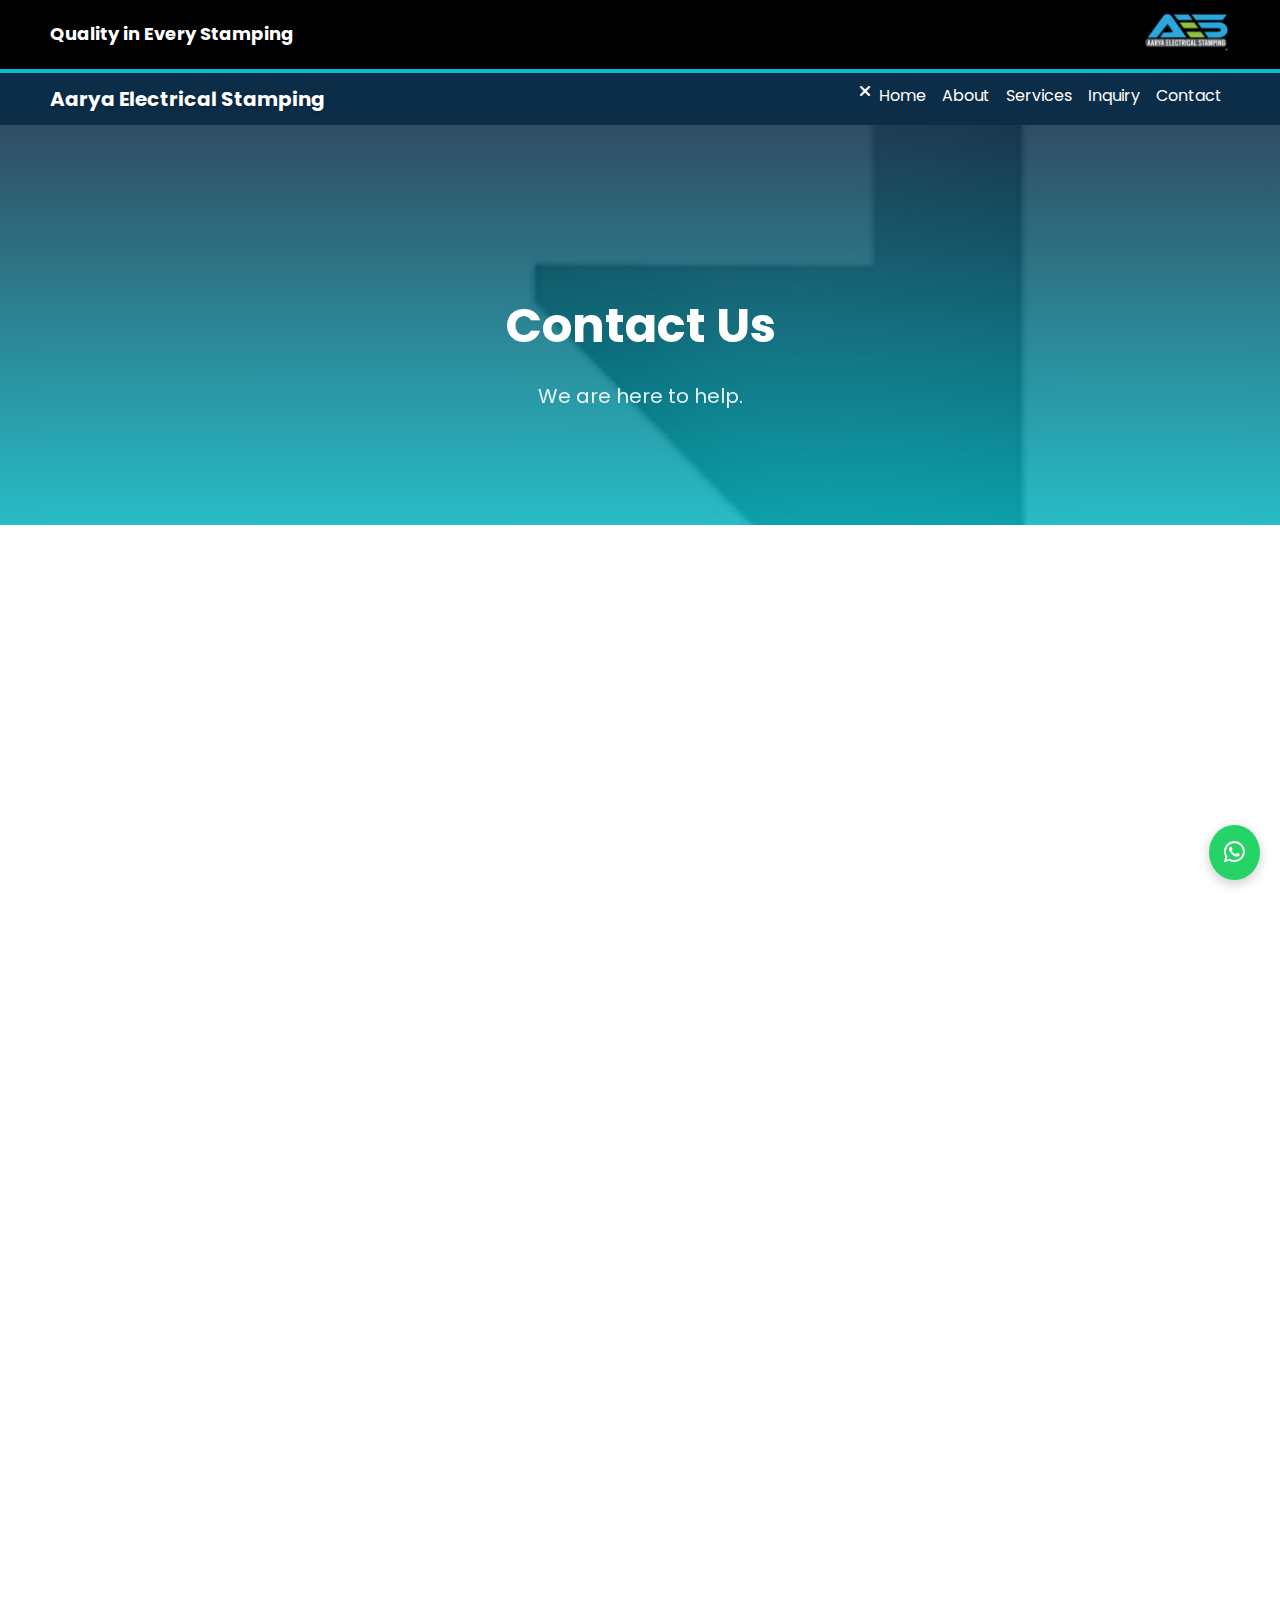
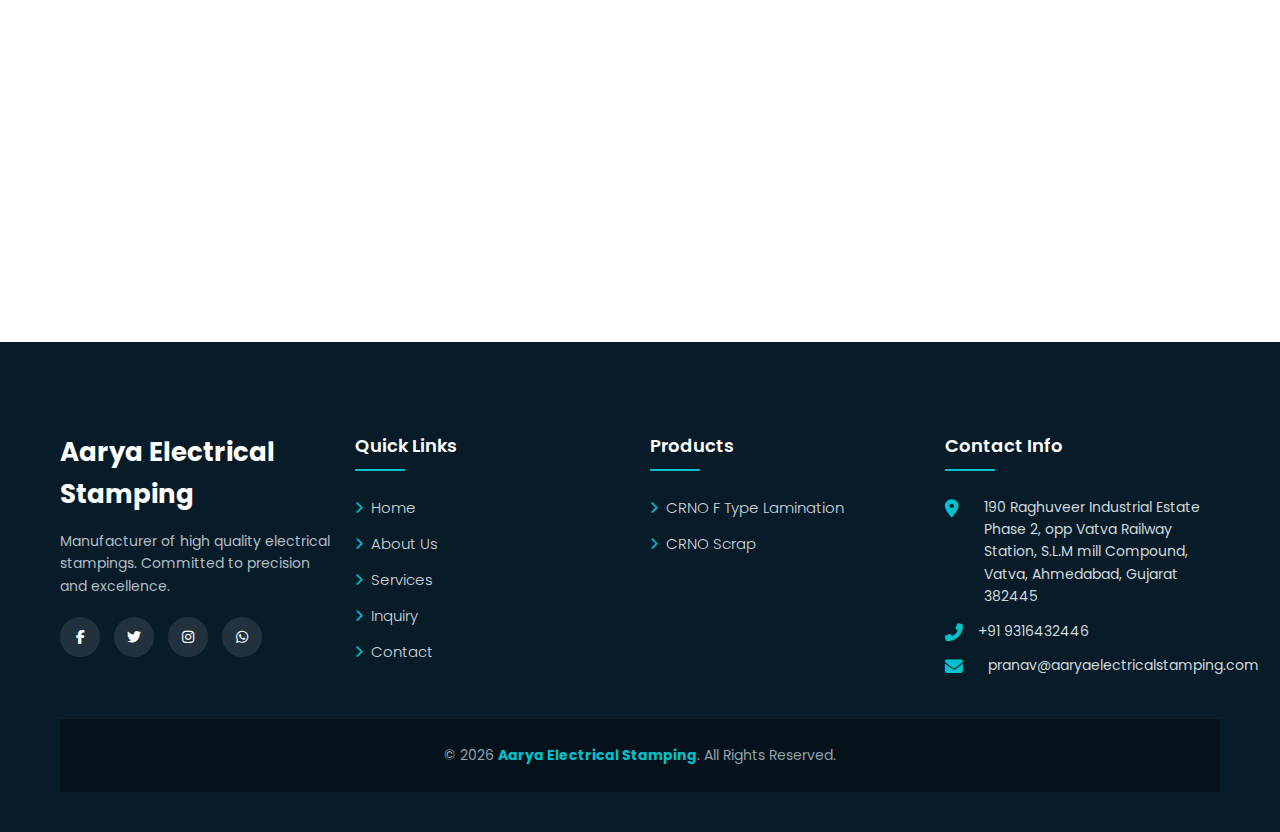
<file: contact.html>
<!DOCTYPE html>
<html lang="en">
<head>
<meta charset="UTF-8">
<meta name="viewport" content="width=device-width, initial-scale=1.0">
<meta name="description" content="Contact Aarya Electrical Stamping in Ahmedabad for your electrical stamping requirements.">
<title>Contact Aarya Electrical Stamping | Ahmedabad</title>
<link rel="stylesheet" href="style.css">
<link rel="icon" href="logo.webp" type="image/png">
<link href="https://cdnjs.cloudflare.com/ajax/libs/font-awesome/6.4.0/css/all.min.css" rel="stylesheet">
</head>
<body>

<!-- TOP BAR SECTION -->
<div class="top-bar">
    <div class="tb-tagline">Quality in Every Stamping</div>
    <div class="tb-logo">
        <img src="Gemini_Generated_Image_d10lczd10lczd10l.png" alt="Aarya Electrical Stamping Logo">
    </div>
</div>

<header>
    <div class="logo">Aarya Electrical Stamping</div>
    <div class="menu-overlay" onclick="toggleMenu()"></div>
    <nav>
        <ul id="nav-links">
            <i class="fas fa-times menu-close-btn" onclick="toggleMenu()"></i>
            <li><a href="index.html">Home</a></li>
            <li><a href="about.html">About</a></li>
            <li><a href="service.html">Services</a></li>
            <li><a href="booking.html">Inquiry</a></li>
            <li><a href="contact.html">Contact</a></li>
        </ul>
        <div class="menu-toggle" onclick="toggleMenu()">
            <i class="fas fa-bars"></i>
        </div>
    </nav>
</header>

<main>
    <!-- Contact Hero -->
    <section class="contact-hero">
        <div class="hero-content reveal">
            <h1>Contact Us</h1>
            <p>We are here to help.</p>
        </div>
    </section>

    <!-- Contact Info Cards -->
    <section class="contact-cards reveal">
        <div class="container">
            <div class="card-grid">
                <div class="contact-card">
                    <div class="icon-box"><i class="fas fa-phone-alt"></i></div>
                    <h3>Call Us</h3>
                    <p>+91 9316432446</p>
                    <span class="sub-text">Mon-Sun, 8am - 8pm</span>
                </div>
                <div class="contact-card">
                    <div class="icon-box"><i class="fas fa-envelope"></i></div>
                    <h3>Email Us</h3>
                    <p>pranav@aaryaelectricalstamping.com</p>
                    <span class="sub-text">Online Support 24/7</span>
                </div>
                <div class="contact-card">
                    <div class="icon-box"><i class="fas fa-map-marker-alt"></i></div>
                    <h3>Visit Us</h3>
                    <p>190 Raghuveer Industrial Estate Phase 2</p>
                    <span class="sub-text">Vatva, Ahmedabad, Gujarat 382445</span>
                </div>
            </div>
        </div>
    </section>

    <!-- Form & Map Section -->
    <section class="contact-form-section reveal">
        <div class="container">
            <div class="form-wrapper">
                <div class="form-container">
                    <h2>Send a Message</h2>
                    <p>Fill out the form below and our team will get back to you shortly.</p>
                    <form id="contact-form" onsubmit="return validateContactForm()">
                        <div class="form-group">
                            <label for="name">Your Name</label>
                            <input type="text" id="name" name="name" placeholder="Enter your full name" required>
                        </div>
                        <div class="form-group">
                            <label for="email">Your Email</label>
                            <input type="email" id="email" name="email" placeholder="Enter your email address" required>
                        </div>
                        <div class="form-group">
                            <label for="subject">Subject</label>
                            <input type="text" id="subject" name="subject" placeholder="How can we help?" required>
                        </div>
                        <div class="form-group">
                            <label for="message">Message</label>
                            <textarea id="message" name="message" placeholder="Write your message here..." required></textarea>
                        </div>
                        <button type="submit" class="btn">Send Message</button>
                    </form>
                </div>
                <div class="map-column">
                    <iframe src="https://www.google.com/maps/embed?pb=!1m18!1m12!1m3!1d3673.117654321!2d72.6!3d22.9!2m3!1f0!2f0!3f0!3m2!1i1024!2i768!4f13.1!3m3!1m2!1s0x0%3A0x0!2zMjLCsDU0JzAwLjAiTiA3MsKwMzYnMDAuMCJF!5e0!3m2!1sen!2sin!4v1672521545321!5m2!1sen!2sin" allowfullscreen="" loading="lazy" referrerpolicy="no-referrer-when-downgrade"></iframe>
                </div>
            </div>
        </div>
    </section>
</main>

<footer class="footer">
    <div class="footer-container">
        <div class="footer-row">
            <div class="footer-col">
                <div class="footer-logo">Aarya Electrical Stamping</div>
                <p>Manufacturer of high quality electrical stampings. Committed to precision and excellence.</p>
                <div class="social-links">
                    <a href="#"><i class="fab fa-facebook-f"></i></a>
                    <a href="#"><i class="fab fa-twitter"></i></a>
                    <a href="#"><i class="fab fa-instagram"></i></a>
                    <a href="https://wa.me/919316432446"><i class="fab fa-whatsapp"></i></a>
                </div>
            </div>
            <div class="footer-col">
                <h4>Quick Links</h4>
                <ul>
                    <li><a href="index.html"><i class="fas fa-chevron-right"></i> Home</a></li>
                    <li><a href="about.html"><i class="fas fa-chevron-right"></i> About Us</a></li>
                    <li><a href="service.html"><i class="fas fa-chevron-right"></i> Services</a></li>
                    <li><a href="booking.html"><i class="fas fa-chevron-right"></i> Inquiry</a></li>
                    <li><a href="contact.html"><i class="fas fa-chevron-right"></i> Contact</a></li>
                </ul>
            </div>
            <div class="footer-col">
                <h4>Products</h4>
                <ul>
                    <li><a href="service.html"><i class="fas fa-chevron-right"></i> CRNO F Type Lamination</a></li>
                    <li><a href="service.html"><i class="fas fa-chevron-right"></i> CRNO Scrap</a></li>
                </ul>
            </div>
            <div class="footer-col">
                <h4>Contact Info</h4>
                <ul class="contact-details">
                    <li><i class="fas fa-map-marker-alt"></i> <span>190 Raghuveer Industrial Estate Phase 2, opp Vatva Railway Station, S.L.M mill Compound, Vatva, Ahmedabad, Gujarat 382445</span></li>
                    <li><i class="fas fa-phone-alt"></i> <span>+91 9316432446</span></li>
                    <li><i class="fas fa-envelope"></i> <span>pranav@aaryaelectricalstamping.com</span></li>
                </ul>
            </div>
        </div>
        <div class="footer-bottom">
            <p>&copy; 2026 <strong>Aarya Electrical Stamping</strong>. All Rights Reserved.</p>
        </div>
    </div>
</footer>

<a href="https://wa.me/919316432446" class="whatsapp" target="_blank">
    <i class="fab fa-whatsapp"></i>
</a>

<!-- Back to Top Button -->
<a href="#" class="back-to-top">
    <i class="fas fa-arrow-up"></i>
</a>

<script src="script.js"></script>
</body>
</html>
</file>
<file: style.css>
/* Poppins Font */
@import url('https://fonts.googleapis.com/css2?family=Poppins:wght@300;400;500;600;700&display=swap');

* {
    margin: 0;
    padding: 0;
    box-sizing: border-box;
    font-family: 'Poppins', sans-serif;
}

body {
    line-height: 1.6;
    background-color: #fff;
    overflow-x: hidden; /* Prevent horizontal scroll from animations */
}

img {
    max-width: 100%;
    height: auto;
}

html {
    scroll-behavior: smooth;
}

/* TOP BAR SECTION */
.top-bar {
    display: flex;
    justify-content: space-between;
    align-items: center;
    padding: 8px 50px;
    background: #000000;
    border-bottom: 4px solid #00c2cb;
    font-size: 16px;
    color: #ffffff;
    z-index: 1001;
    position: relative;
}
.tb-tagline {
    font-weight: 700;
    font-size: 18px;
    white-space: nowrap;
}
.tb-logo img {
    height: 45px;
    width: auto;
}

header {
    display: flex;
    justify-content: space-between;
    padding: 10px 50px;
    background: #0c2d48;
    color: white;
    position: sticky; /* Changed from fixed to sticky */
    width: 100%;
    z-index: 1000;
    top: 0;
    transition: background-color 0.3s ease;
    backdrop-filter: blur(5px);
}

.logo {
    display: block;
    font-size: 20px;
    font-weight: 700;
    color: #fff;
    text-shadow: 0 2px 5px rgba(0,0,0,0.2);
}

header.scrolled {
    background: #0c2d48;
    backdrop-filter: blur(10px);
    box-shadow: 0 2px 10px rgba(0,0,0,0.1);
}

nav ul {
    display: flex;
    list-style: none;
    background: transparent;
    backdrop-filter: none;
    padding: 0;
    border-radius: 0;
    border: none;
    box-shadow: none;
}

nav ul li {
    margin: 0 8px;
}

nav ul li a {
    color: white;
    text-decoration: none;
    position: relative;
    padding-bottom: 5px;
}

nav ul li a::after {
    content: '';
    position: absolute;
    width: 100%;
    height: 2px;
    bottom: 0;
    left: 0;
    background-color: #00c2cb;
    transform: scaleX(0);
    transform-origin: bottom right;
    transition: transform 0.3s ease-out;
}

.menu-toggle {
    display: none;
    cursor: pointer;
}

nav ul li a:hover::after {
    transform: scaleX(1);
    transform-origin: bottom left;
}

/* HERO SECTION */

.hero {
    min-height: 100dvh; /* Dynamic viewport height for mobile browsers */
    height: auto;
    background-image: url('CRNO F Type Lamination.webp');
    background-repeat: no-repeat;
    background-position: center center;
    background-size: cover;
    transition: background-image 1s ease-in-out;
    display: flex;
    justify-content: center;
    align-items: center;
    text-align: center;
    color: white;
    overflow: hidden;
    padding-top: 0; /* Removed padding as header is now sticky */
}

.hero .overlay {
    position: absolute;
    width: 100%;
    height: 100%;
    background: linear-gradient(45deg, rgba(12, 45, 72, 0.8), rgba(0, 194, 203, 0.5));
}

.hero-content {
    position: relative;
    z-index: 2;
    animation: fadeIn 1.5s ease-out;
    display: flex;
    flex-direction: column;
    align-items: center;
}

@keyframes fadeIn {
    from { opacity: 0; transform: translateY(20px); }
    to { opacity: 1; transform: translateY(0); }
}

.hero h1 {
    font-size: 64px;
    font-weight: 700;
    text-shadow: 0 4px 10px rgba(0,0,0,0.3);
}

.hero-main-img {
    max-width: 200px;
    height: auto;
    margin-bottom: 20px;
    box-shadow: 0 5px 15px rgba(0,0,0,0.3);
    border-radius: 10px;
}

.hero p {
    margin: 20px 0 100px;
    font-size: 22px;
    font-weight: 300;
    letter-spacing: 1px;
}

.hero-btn {
    padding: 18px 50px;
    font-size: 20px;
    border-radius: 50px;
    margin-top: 50px;
}

.btn {
    padding: 15px 40px;
    background: #00c2cb;
    background-image: linear-gradient(45deg, #00c2cb, #008f95);
    color: white;
    text-decoration: none;
    border-radius: 15px;
    transition: all 0.3s ease;
    border: none;
    font-size: 18px;
    font-weight: 500;
    box-shadow: 0 5px 20px rgba(0, 194, 203, 0.4);
}

.btn:hover {
    transform: translateY(-3px);
    box-shadow: 0 8px 25px rgba(0, 194, 203, 0.6);
}

/* MAKE SERVICE REQUEST SECTION */
.make-request-section {
    padding: 100px 20px;
    background: linear-gradient(135deg, #f5f7fa 0%, #c3cfe2 100%);
    position: relative;
}

.make-request-section .section-header {
    margin-bottom: 50px;
}
.make-request-section .section-header h2 {
    font-size: 44px;
    font-weight: 700;
    position: relative;
    padding-bottom: 20px;
    color: #0C3C8C;
}
.make-request-section .section-header h2::after {
    content: '';
    position: absolute;
    bottom: 0;
    left: 50%;
    width: 100px;
    height: 5px;
    background: linear-gradient(90deg, #00c2cb, #0C3C8C);
    border-radius: 3px;
    transform: translateX(-50%) scaleX(0);
    transform-origin: center;
    transition: transform 0.8s cubic-bezier(0.19, 1, 0.22, 1);
}

.make-request-section.reveal.active .section-header h2::after {
    transform: translateX(-50%) scaleX(1);
}

.large-service-cards {
    display: grid;
    grid-template-columns: repeat(3, 1fr);
    gap: 30px;
    max-width: 1200px;
    margin: 0 auto;
}

.large-card {
    background: #fff;
    border: none;
    border-radius: 20px;
    padding: 50px 30px;
    text-align: left;
    cursor: pointer;
    box-shadow: 0 10px 30px rgba(0,0,0,0.05);
    transition: all 0.4s cubic-bezier(0.175, 0.885, 0.32, 1.275);
    position: relative;
    overflow: hidden;
}

.large-card::before {
    content: '';
    position: absolute;
    top: 0;
    left: 0;
    width: 100%;
    height: 5px;
    background: linear-gradient(90deg, #00c2cb, #0c2d48);
    transform: scaleX(0);
    transform-origin: left;
    transition: transform 0.4s ease;
}

.large-card:hover {
    transform: translateY(-15px);
    box-shadow: 0 20px 40px rgba(0,0,0,0.1);
}

.large-card:hover::before {
    transform: scaleX(1);
}

.icon-wrapper {
    width: 70px;
    height: 70px;
    background: linear-gradient(135deg, #e0f7fa, #fff);
    border-radius: 50%;
    display: flex;
    align-items: center;
    justify-content: center;
    margin-bottom: 25px;
    box-shadow: 0 5px 15px rgba(0,0,0,0.05);
    font-size: 28px;
    color: #00c2cb;
    transition: all 0.3s ease;
}

.large-card:hover .icon-wrapper {
    background: linear-gradient(135deg, #00c2cb, #008f95);
    color: white;
    transform: rotateY(180deg);
}


.large-card h3 {
    font-size: 24px;
    font-weight: 600;
    color: #0C3C8C;
    margin-bottom: 15px;
}

.large-card p {
    color: #666;
    font-size: 15px;
    margin-bottom: 25px;
    line-height: 1.6;
}

.card-link {
    color: #00c2cb;
    font-weight: 600;
    font-size: 14px;
    display: inline-flex;
    align-items: center;
    gap: 8px;
    transition: gap 0.3s ease;
}

.large-card:hover .card-link {
    gap: 12px;
    color: #0c2d48;
}

.sub-heading {
    display: flex;
    align-items: center;
    text-align: center;
    margin: 70px 0 50px;
}

.sub-heading::before, .sub-heading::after {
    content: '';
    flex: 1;
    border-bottom: 1px solid #dde6f1;
}

.sub-heading h3 {
    font-size: 24px;
    font-weight: 500;
    color: #0C3C8C;
    display: inline-block;
    background: transparent;
    padding: 0 30px;
    position: relative;
    z-index: 1;
    letter-spacing: 1px;
    text-transform: uppercase;
}

.direct-booking-grid {
    display: grid;
    grid-template-columns: repeat(4, 1fr);
    gap: 20px;
    max-width: 1200px;
    margin: 0 auto;
}

.small-service-box {
    background: #fff;
    border: 2px solid #eef;
    border-radius: 10px;
    padding: 25px;
    text-align: center;
    cursor: pointer;
    transition: all 0.3s ease;
    display: flex;
    flex-direction: column;
    align-items: center;
    justify-content: center;
}

.small-service-box:hover {
    background-color: #fff;
    border-color: #0C3C8C;
    transform: translateY(-8px);
    box-shadow: 0 8px 20px rgba(12, 60, 140, 0.08);
}

.small-service-box i {
    font-size: 36px;
    color: #0C3C8C;
    margin-bottom: 15px;
    transition: transform 0.3s ease;
}

.small-service-box:hover i {
    transform: scale(1.1) rotate(-5deg);
}

.small-service-box p {
    font-weight: 500;
    color: #0C3C8C;
}

/* SERVICES HERO */
.services-hero {
    min-height: 50vh;
    background: url('CRNO-Loose-Scrap.jpg') no-repeat center center/cover;
    position: relative;
    display: flex;
    justify-content: center;
    align-items: center;
    text-align: center;
    color: white;
    overflow: hidden; /* To contain bubbles */
}

.services-hero .overlay {
    position: absolute;
    width: 100%;
    height: 100%;
    background: linear-gradient(to top, rgba(12, 45, 72, 0.9), rgba(0,0,0,0.5));
}

.services-hero .hero-content {
    position: relative;
    z-index: 2;
}

.services-hero h1 {
    font-size: 48px;
    font-weight: 700;
}

.services-hero p {
    margin: 20px 0 30px;
    font-size: 18px;
    max-width: 600px;
}

/* BUBBLES ANIMATION */
.bubbles {
    position: absolute;
    bottom: -100px; /* Start from below */
    width: 100%;
    display: flex;
    justify-content: space-around;
    z-index: 1;
}

.bubbles span {
    width: 30px;
    height: 30px;
    background: rgba(255, 255, 255, 0.1);
    border-radius: 50%;
    animation: bubble-up 25s linear infinite;
    animation-duration: calc(125s / var(--i));
}

@keyframes bubble-up {
    100% {
        transform: translateY(-80vh) scale(1.5);
        opacity: 0;
    }
}

/* SERVICES */

.service-catalog-section {
    padding: 80px 20px;
    background-color: #fff;
}

.section-header {
    text-align: center;
    margin-bottom: 50px;
}

.section-header h2 {
    font-size: 36px;
    color: #0c2d48;
    margin-bottom: 10px;
}

.section-header p {
    font-size: 16px;
    color: #555;
    max-width: 600px;
    margin: 0 auto;
}

.service-controls {
    display: flex;
    justify-content: space-between;
    align-items: center;
    flex-wrap: wrap;
    gap: 20px;
    margin-bottom: 40px;
    max-width: 1200px;
    margin-left: auto;
    margin-right: auto;
}

.search-bar {
    position: relative;
    flex-grow: 1;
    max-width: 300px;
}

.search-bar input {
    width: 100%;
    padding: 10px 40px 10px 15px;
    border: 1px solid #ddd;
    border-radius: 12px;
    font-size: 16px;
}

.search-bar i {
    position: absolute;
    right: 15px;
    top: 50%;
    transform: translateY(-50%);
    color: #aaa;
}

.filter-buttons button {
    padding: 10px 20px;
    border: 1px solid #ddd;
    background-color: #fff;
    border-radius: 12px;
    cursor: pointer;
    margin-left: 10px;
    transition: all 0.3s ease;
}

.filter-buttons button.active,
.filter-buttons button:hover {
    background-color: #0c2d48;
    color: #fff;
    border-color: #0c2d48;
}

.service-grid {
    display: grid;
    grid-template-columns: repeat(auto-fit, minmax(280px, 1fr));
    justify-content: center;
    gap: 30px;
    max-width: 1200px;
    margin: 0 auto;
}

.service-card {
    background: #fff;
    border-radius: 15px;
    box-shadow: 0 4px 20px rgba(0,0,0,0.08);
    overflow: hidden;
    display: flex;
    flex-direction: column;
    transition: all 0.3s ease;
    position: relative;
}

.service-card.hide {
    transform: scale(0.9);
    opacity: 0;
    width: 0;
    padding: 0;
    margin: 0;
    overflow: hidden;
}

.service-card:hover {
    transform: translateY(-10px);
    box-shadow: 0 10px 25px rgba(0,0,0,0.12);
}

.service-card img {
    width: 100%;
    height: 220px;
    object-fit: cover;
}

.badge {
    padding: 5px 10px;
    border-radius: 8px;
    color: #fff;
    font-size: 12px;
    font-weight: 500;
}

.badge-popular {
    background-color: #ff9800;
}

.badge-discount {
    background-color: #e91e63;
}

.card-content {
    padding: 20px;
    display: flex;
    flex-direction: column;
    flex-grow: 1;
}

.card-content h3 {
    font-size: 22px;
    margin-bottom: 10px;
    color: #0c2d48;
}

.card-content p {
    color: #555;
    flex-grow: 1;
    margin-bottom: 15px;
}

.price {
    font-size: 18px;
    font-weight: 600;
    color: #0c2d48;
    margin-bottom: 20px;
}

.card-buttons {
    display: flex;
    gap: 10px;
}

.btn-details, .btn-whatsapp {
    flex: 1;
    padding: 10px;
    border-radius: 12px;
    border: none;
    cursor: pointer;
    transition: all 0.3s ease;
    font-size: 14px;
    font-weight: 500;
    text-align: center;
    text-decoration: none;
}

.btn-details {
    background-color: #fff;
    color: #0c2d48;
    border: 1px solid #ddd;
}

.btn-whatsapp {
    background-image: linear-gradient(45deg, #25D366, #128C7E);
    color: #fff;
}

.view-all-services {
    text-align: center;
    margin-top: 50px;
}

/* OLD CARD STYLES - CAN BE REMOVED */
.card, .btn-service {
    display: none;
}

/* WHY CHOOSE US */
.why-choose-us {
    padding: 80px 20px;
    background: #fff;
}
.why-choose-us h2 {
    text-align: center;
    font-size: 36px;
    margin-bottom: 50px;
    color: #0c2d48;
}
.features-grid {
    display: grid;
    grid-template-columns: repeat(auto-fit, minmax(250px, 1fr));
    gap: 30px;
    max-width: 1200px;
    margin: 0 auto;
}
.feature-box {
    background: #fff;
    padding: 30px;
    text-align: center;
    border-radius: 15px;
    border: 1px solid #eef;
    transition: all 0.3s ease;
}
.feature-box:hover {
    transform: translateY(-5px);
    border-color: #00c2cb;
    box-shadow: 0 8px 25px rgba(0, 194, 203, 0.1);
}
.feature-icon {
    height: 80px;
    width: 80px;
    background: #e0f7fa;
    border-radius: 50%;
    display: flex;
    align-items: center;
    justify-content: center;
    margin: 0 auto 25px;
}
.feature-icon i {
    font-size: 36px;
    color: #00c2cb;
}
.feature-box h3 {
    font-size: 20px;
    margin-bottom: 10px;
    color: #0c2d48;
}
.feature-box p {
    color: #555;
}

/* TESTIMONIALS */
.testimonials {
    padding: 80px 20px;
    background: #f9f9f9;
    text-align: center;
}
.testimonials h2 {
    font-size: 36px;
    margin-bottom: 50px;
    color: #0c2d48;
}
.testimonial-slider-container {
    max-width: 800px;
    margin: 0 auto;
    overflow: hidden;
    position: relative;
}
.testimonial-slider {
    display: flex;
    transition: transform 0.5s ease-in-out;
}
.slide {
    min-width: 100%;
    box-sizing: border-box;
    padding: 40px;
    background: #fff;
    border-radius: 20px;
    box-shadow: 0 5px 25px rgba(0,0,0,0.07);
    position: relative;
}
.slide::before {
    content: '\f10d';
    font-family: 'Font Awesome 6 Free';
    font-weight: 900;
    position: absolute;
    top: 30px;
    left: 40px;
    font-size: 50px;
    color: #eef;
    z-index: 1;
}
.slide img {
    width: 80px;
    height: 80px;
    border-radius: 50%;
    object-fit: cover;
    margin-bottom: 20px;
    border: 3px solid #00c2cb;
}
.slide .stars {
    color: #f39c12;
    margin-bottom: 20px;
}
.slide p {
    font-style: normal;
    color: #555;
    margin-bottom: 20px;
    line-height: 1.8;
    position: relative;
    z-index: 2;
}
.client-info h4 {
    font-weight: 600;
    color: #0c2d48;
    margin-bottom: 5px;
}
.client-info span {
    color: #777;
    font-size: 14px;
}

/* FOOTER */

.footer {
    background-color: #081b29;
    padding: 70px 0 0;
    color: #cfd8dc;
    font-size: 14px;
    position: relative;
    margin-top: 0;
}

.footer-container {
    max-width: 1200px;
    margin: auto;
    padding: 20px 20px 40px;
}

.footer-row {
    display: flex;
    flex-wrap: wrap;
    justify-content: space-between;
    gap: 20px;
}

.footer-col {
    flex: 1;
    min-width: 250px;
    margin-bottom: 30px;
}

.footer-logo {
    font-size: 26px;
    font-weight: 700;
    color: #fff;
    margin-bottom: 15px;
    display: inline-block;
}

.footer-col p {
    line-height: 1.6;
    margin-bottom: 20px;
    color: #b0bec5;
}

.footer-col h4 {
    font-size: 18px;
    color: #ffffff;
    text-transform: capitalize;
    margin-bottom: 25px;
    font-weight: 600;
    position: relative;
    padding-bottom: 10px;
}

.footer-col h4::before {
    content: '';
    position: absolute;
    left: 0;
    bottom: 0;
    background-color: #00c2cb;
    height: 2px;
    box-sizing: border-box;
    width: 50px;
}

.footer-col ul {
    list-style: none;
    display: block;
    padding: 0;
}

.footer-col ul li {
    margin-bottom: 12px;
    margin-left: 0;
}

.footer-col ul li a {
    font-size: 15px;
    text-transform: capitalize;
    color: #cfd8dc;
    text-decoration: none;
    font-weight: 300;
    display: block;
    transition: all 0.3s ease;
    padding-bottom: 0;
    display: flex;
    align-items: center;
}

.footer-col ul li a::after {
    display: none;
}

.footer-col ul li a i {
    font-size: 12px;
    margin-right: 8px;
    color: #00c2cb;
    transition: margin-right 0.3s ease;
}

.footer-col ul li a:hover {
    color: #ffffff;
    padding-left: 5px;
}

.footer-col ul li a:hover i {
    margin-right: 12px;
}

.footer-col .social-links a {
    display: inline-block;
    height: 40px;
    width: 40px;
    background-color: rgba(255,255,255,0.1);
    margin: 0 10px 10px 0;
    text-align: center;
    line-height: 40px;
    border-radius: 50%;
    color: #ffffff;
    transition: all 0.5s ease;
}

.footer-col .social-links a:hover {
    color: #24262b;
    background-color: #00c2cb;
    transform: translateY(-5px);
}

.contact-details li {
    display: flex;
    align-items: flex-start;
    gap: 15px;
    margin-bottom: 15px;
}

.contact-details li i {
    color: #00c2cb;
    font-size: 18px;
    margin-top: 4px;
}

/* Remove old specific icon margin if it conflicts */
.footer-col ul li i.fa-map-marker-alt,
.footer-col ul li i.fa-phone,
.footer-col ul li i.fa-envelope {
    margin-right: 10px;
}

.footer-bottom {
    background: #05121b;
    padding: 25px 0;
    text-align: center;
    border-top: 1px solid rgba(255,255,255,0.05);
}

.footer-bottom p {
    font-size: 14px;
    color: #90a4ae;
}

.footer-bottom strong {
    color: #00c2cb;
}

/* WHATSAPP */

.whatsapp {
    position: fixed;
    bottom: 20px;
    right: 20px;
    background-color: #25D366;
    color: white;
    padding: 15px;
    border-radius: 50%;
    z-index: 998;
    font-size: 24px;
    line-height: 1;
    box-shadow: 0 4px 12px rgba(0,0,0,0.2);
    transition: all 0.3s ease;
}

.whatsapp:hover {
    transform: scale(1.1);
    background-color: #128C7E;
}

/* RESPONSIVE */

@media (max-width: 992px) {
    .hero h1 {
        font-size: 52px;
    }
    .hero p {
        font-size: 20px;
        margin: 20px 0 50px;
    }
    .large-service-cards {
        grid-template-columns: repeat(2, 1fr);
    }
    .direct-booking-grid {
        grid-template-columns: repeat(2, 1fr);
    }
}

@media (max-width: 768px) {
    /* Navigation */
    header {
        padding: 10px 15px;
        justify-content: space-between;
    }
    /* Adjust Top Bar and Header for Mobile to save space */
    .top-bar {
        padding: 5px 15px;
    }
    .tb-tagline {
        font-size: 12px;
        white-space: nowrap;
    }
    .tb-logo img {
        height: 25px;
    }
    header {
        padding: 8px 15px;
    }
    /* Reduce logo font size on mobile to fit tagline and menu icon */
    .logo {
        font-size: 14px;
    }
    nav ul {
        display: flex;
        flex-direction: column;
        background: linear-gradient(180deg, #0c2d48 0%, #05121b 100%);
        position: fixed;
        top: 0;
        right: 0;
        transform: translateX(100%); /* Hidden off-screen to the right */
        width: auto;
        min-width: 220px;
        max-width: 85vw;
        height: 100dvh; /* Use dynamic viewport height to avoid bottom gaps */
        padding: 60px 0 0;
        box-shadow: -10px 0 30px rgba(0,0,0,0.5);
        transition: transform 0.4s cubic-bezier(0.4, 0, 0.2, 1);
        z-index: 2000;
        align-items: stretch;
        overflow-y: auto;
    }
    nav ul.active {
        transform: translateX(0); /* Slide in to view */
    }
    nav ul li {
        margin: 0;
        width: 100%;
        text-align: left;
        opacity: 0;
        transform: translateX(30px);
        transition: opacity 0.4s ease, transform 0.4s ease;
        border-bottom: 1px solid rgba(255,255,255,0.08);
    }
    /* Staggered Animation for links */
    nav ul.active li { opacity: 1; transform: translateX(0); }
    nav ul.active li:nth-of-type(1) { transition-delay: 0.1s; }
    nav ul.active li:nth-of-type(2) { transition-delay: 0.15s; }
    nav ul.active li:nth-of-type(3) { transition-delay: 0.2s; }
    nav ul.active li:nth-of-type(4) { transition-delay: 0.25s; }
    nav ul.active li:nth-of-type(5) { transition-delay: 0.3s; }
    nav ul.active li:nth-of-type(6) { transition-delay: 0.35s; }

    nav ul li a {
        font-size: 18px;
        color: rgba(255,255,255,0.9);
        display: block;
        padding: 12px 25px; /* Reduced padding for tighter spacing */
        border-bottom: none;
        transition: all 0.3s ease;
        font-weight: 500;
    }
    nav ul li a:hover {
        color: #fff;
        background: rgba(255,255,255,0.05);
        padding-left: 35px;
    }
    .menu-toggle {
        display: flex;
        align-items: center;
        justify-content: center;
        width: 40px;
        height: 40px;
        background: transparent;
        border: none;
        border-radius: 50%;
        font-size: 24px;
        color: white;
        cursor: pointer;
        transition: all 0.3s ease;
    }
    .menu-toggle:hover {
        background: rgba(255,255,255,0.1);
        color: #00c2cb;
    }
    
    /* Close Button inside Menu */
    .menu-close-btn {
        position: absolute;
        top: 25px;
        right: 25px;
        font-size: 24px;
        color: rgba(255,255,255,0.6);
        cursor: pointer;
        transition: transform 0.3s, color 0.3s;
        display: block;
        padding: 5px;
    }
    .menu-close-btn:hover {
        transform: rotate(90deg);
        color: #fff;
    }
    
    /* Menu Overlay */
    .menu-overlay {
        position: fixed;
        top: 0;
        left: 0;
        width: 100%;
        height: 100%;
        background: rgba(0, 0, 0, 0.5);
        z-index: 1999; /* Below menu (2000) but above content */
        opacity: 0;
        visibility: hidden;
        transition: all 0.3s ease;
    }
    .menu-overlay.active { opacity: 1; visibility: visible; }

    /* Layout Adjustments */
    .hero h1 {
        font-size: 40px;
    }
    .hero {
        min-height: auto;
        padding: 120px 20px 80px; /* More padding top for header, less bottom */
        background-position: top center; /* Ensure image starts at top */
    }
    .hero p {
        margin: 15px 0 30px;
    }
    /* Ensure section headers are not too huge on tablet/mobile */
    .section-header h2, .why-choose-us h2, .testimonials h2, .about-section h1, .services-page h1, .team-section h2 {
        font-size: 30px;
    }
    .hero p {
        font-size: 18px;
    }
    
    .large-service-cards {
        grid-template-columns: 1fr;
    }
    
    .story-container {
        flex-direction: column;
        text-align: center;
    }
    
    .mission-vision-container {
        grid-template-columns: 1fr;
    }
    
    .stats-container {
        grid-template-columns: 1fr 1fr;
        gap: 30px;
    }
    
    .form-wrapper {
        flex-direction: column;
    }
    
    .map-column {
        height: 300px;
    }
    
    .service-controls {
        flex-direction: column;
    }
    
    .search-bar {
        max-width: 100%;
        width: 100%;
    }
    
    .filter-buttons {
        width: 100%;
        display: flex;
        overflow-x: auto;
        padding-bottom: 10px;
    }
    
    .filter-buttons button {
        flex: 0 0 auto;
    }

    /* Footer */
    .footer-row {
        flex-direction: column;
    }
    /* Center align footer on mobile */
    .footer-col {
        width: 100%;
        margin-bottom: 30px;
        text-align: center;
    }
    .footer-col h4::before {
        left: 50%;
        transform: translateX(-50%);
    }
    .footer-col ul li a {
        justify-content: center;
    }
    .footer-col ul li a:hover {
        padding-left: 0; /* Disable shift on hover for centered text */
    }
    .contact-details li {
        justify-content: center;
    }
    .social-links {
        display: flex;
        justify-content: center;
    }
    /* Reduce section padding on mobile */
    .service-catalog-section, .why-choose-us, .testimonials, .about-section, .team-section, .services-page, .contact-cards, .contact-form-section, .booking-benefits, .booking-section, .featured-blog, .blog-list, .newsletter-section, .our-story, .why-choose-us-about, .process-section, .mission-vision, .stats-counter-about, .founder-section, .cta-section
    {
        padding: 50px 20px;
    }

    /* Full width buttons for better touch targets */
    .btn, .hero-btn {
        width: 100%;
        box-sizing: border-box;
    }

    /* Prevent iOS zoom on inputs */
    input, select, textarea {
        font-size: 16px !important;
    }

    .slide {
        padding: 30px 20px;
    }
}

@media (min-width: 769px) {
    .menu-close-btn { display: none; }
}

@media(max-width: 576px) {
    .hero h1 { 
        font-size: 32px; 
        line-height: 1.2;
    }
    .direct-booking-grid {
        grid-template-columns: 1fr;
    }
    .stats-container {
        grid-template-columns: 1fr;
    }
    .features-grid, .features-grid-about {
        grid-template-columns: 1fr;
    }
    .service-grid {
        grid-template-columns: 1fr;
    }
    .card-grid {
        grid-template-columns: 1fr;
    }
    .newsletter-form {
        flex-direction: column;
    }
    .newsletter-form input {
        width: 100%;
        margin-bottom: 10px;
    }
    .newsletter-form button {
        width: 100%;
    }
    .btn {
        width: 100%;
        text-align: center;
    }
    /* Adjust service cards for very small screens */
    .service-grid {
        grid-template-columns: 1fr;
    }
}

/* ABOUT PAGE REDESIGN */

/* 1. About Hero */
.about-hero {
    min-height: 50vh;
    background: url('Electrical Stamping.jpg') no-repeat center center/cover;
    position: relative;
    display: flex;
    justify-content: center;
    align-items: center;
    text-align: center;
    color: white;
}
.about-hero .overlay {
    position: absolute;
    width: 100%;
    height: 100%;
    background: rgba(12, 45, 72, 0.9);
}
.about-hero .hero-content {
    position: relative;
    z-index: 2;
}
.about-hero h1 {
    font-size: 48px;
}

/* 2. Our Story */
.our-story {
    padding: 80px 20px;
    background: #fff;
}
.story-container {
    display: flex;
    align-items: center;
    gap: 50px;
    max-width: 1100px;
    margin: 0 auto;
}
.story-image, .story-content {
    flex: 1;
}
.story-image img {
    width: 100%;
    border-radius: 15px;
    box-shadow: 0 10px 30px rgba(0,0,0,0.1);
}
.story-content h2 {
    font-size: 36px;
    color: #0c2d48;
    margin-bottom: 20px;
}
.story-content p {
    margin-bottom: 15px;
    color: #555;
}

/* Slide-in Animations */
.slide-in-left {
    transform: translateX(-100px);
    opacity: 0;
    transition: transform 0.8s ease-out, opacity 0.8s ease-out;
}
.slide-in-right {
    transform: translateX(100px);
    opacity: 0;
    transition: transform 0.8s ease-out, opacity 0.8s ease-out;
}
.reveal.active .slide-in-left,
.reveal.active .slide-in-right {
    transform: translateX(0);
    opacity: 1;
}

/* 3. Why Choose Us (About Page) */
.why-choose-us-about {
    padding: 80px 20px;
    background: #f8f9fa;
}
.features-grid-about {
    display: grid;
    grid-template-columns: repeat(auto-fit, minmax(250px, 1fr));
    gap: 30px;
    max-width: 1200px;
    margin: 0 auto;
}
.feature-card-about {
    background: #fff;
    padding: 30px;
    text-align: center;
    border-radius: 15px;
    box-shadow: 0 5px 15px rgba(0,0,0,0.05);
    transition: all 0.3s ease;
}
.feature-card-about:hover {
    transform: translateY(-10px);
    box-shadow: 0 10px 25px rgba(0,0,0,0.1);
}
.feature-card-about i {
    font-size: 40px;
    color: #00c2cb;
    margin-bottom: 20px;
}
.feature-card-about h3 {
    font-size: 20px;
    margin-bottom: 10px;
    color: #0c2d48;
}

/* PROCESS SECTION */
.process-section {
    padding: 80px 20px;
    background: #fff;
    text-align: center;
}

.process-grid {
    display: grid;
    grid-template-columns: repeat(auto-fit, minmax(250px, 1fr));
    gap: 30px;
    max-width: 1000px;
    margin: 40px auto 0;
}

.process-step {
    position: relative;
    padding: 20px;
}

.step-number {
    width: 50px;
    height: 50px;
    background: #00c2cb;
    color: white;
    font-size: 24px;
    font-weight: bold;
    border-radius: 50%;
    display: flex;
    align-items: center;
    justify-content: center;
    margin: 0 auto 20px;
    box-shadow: 0 5px 15px rgba(0, 194, 203, 0.3);
}

.process-step h3 {
    color: #0c2d48;
    margin-bottom: 10px;
}

.process-step p {
    color: #666;
}

/* 4. Mission & Vision */
.mission-vision {
    padding: 80px 20px;
    background: #fff;
}
.mission-vision-container {
    display: grid;
    grid-template-columns: 1fr 1fr;
    gap: 50px;
    max-width: 1100px;
    margin: 0 auto;
}
.mission-box, .vision-box {
    padding: 30px;
    border-left: 4px solid #00c2cb;
}
.mission-box h3, .vision-box h3 {
    font-size: 28px;
    color: #0c2d48;
    margin-bottom: 15px;
}

/* 5. Stats Counter (About Page) */
.stats-counter-about {
    padding: 80px 20px;
    background: #0c2d48;
    color: #fff;
}
.stats-container {
    display: grid;
    grid-template-columns: repeat(4, 1fr);
    text-align: center;
    max-width: 1000px;
    margin: 0 auto;
}
.stat-item h3 {
    font-size: 48px;
    font-weight: 700;
}
.stat-item p {
    font-size: 16px;
    text-transform: uppercase;
    letter-spacing: 1px;
}

/* 6. Founder Section */
.founder-section {
    padding: 80px 20px;
    background: linear-gradient(135deg, #f8f9fa 0%, #eef2f3 100%);
    text-align: center;
}
.founder-container {
    max-width: 800px;
    margin: 0 auto;
    background: #fff;
    padding: 50px;
    border-radius: 20px;
    box-shadow: 0 10px 30px rgba(0,0,0,0.05);
    position: relative;
}
.quote-icon {
    font-size: 40px;
    color: #00c2cb;
    margin-bottom: 20px;
}
.founder-quote {
    font-size: 24px;
    font-style: italic;
    color: #0c2d48;
    margin-bottom: 30px;
    line-height: 1.6;
}
.founder-name {
    font-weight: 700;
    color: #0c2d48;
    font-size: 18px;
}
.founder-title {
    color: #777;
    font-size: 14px;
    margin-top: 5px;
}

/* 7. Call to Action */
.cta-section {
    padding: 80px 20px;
    background: linear-gradient(45deg, #00c2cb, #0c2d48);
    text-align: center;
    color: #fff;
}
.cta-section h2 {
    font-size: 36px;
    margin-bottom: 30px;
}
.cta-buttons {
    display: flex;
    justify-content: center;
    gap: 20px;
}
.btn-whatsapp-cta {
    background: #fff;
    color: #0c2d48;
    box-shadow: none;
}
.btn-whatsapp-cta:hover {
    background: #f0f0f0;
    color: #0c2d48;
}

/* Responsive for About Page */
@media(max-width: 768px) {
    .story-container { flex-direction: column; }
    .mission-vision-container { grid-template-columns: 1fr; }
    .stats-container { grid-template-columns: 1fr 1fr; gap: 40px; }
    .cta-buttons { flex-direction: column; }
}

/* ABOUT PAGE */
.about-section {
    padding: 120px 20px 80px;
    text-align: center;
    background: #fff;
}
.about-section h1 {
    font-size: 40px;
    margin-bottom: 20px;
    color: #0c2d48;
}
.about-content {
    max-width: 800px;
    margin: 0 auto 50px;
    line-height: 1.8;
    color: #555;
}
.team-section {
    padding: 80px 20px;
    background: #f4f4f4;
    text-align: center;
}
.team-section h2 {
    font-size: 36px;
    margin-bottom: 40px;
    color: #0c2d48;
}
.team-container {
    display: flex;
    justify-content: center;
    flex-wrap: wrap;
    gap: 30px;
}
.team-member {
    background: #fff;
    width: 250px;
    padding: 20px;
    border-radius: 15px;
    box-shadow: 0 5px 15px rgba(0,0,0,0.1);
    transition: transform 0.3s ease;
}
.team-member:hover {
    transform: translateY(-10px);
}
.team-member img {
    width: 150px;
    height: 150px;
    border-radius: 50%;
    object-fit: cover;
    margin-bottom: 15px;
    border: 3px solid #00c2cb;
}
.team-member h4 {
    font-size: 20px;
    margin-bottom: 5px;
}
.team-member p {
    color: #777;
}

/* SERVICES PAGE */
.services-page {
    padding: 120px 20px 80px;
}
.services-page h1 {
    text-align: center;
    font-size: 40px;
    margin-bottom: 50px;
    color: #0c2d48;
}
.service-detail-grid {
    display: grid;
    grid-template-columns: repeat(auto-fit, minmax(350px, 1fr));
    gap: 30px;
    max-width: 1200px;
    margin: 0 auto;
}
.service-detail-card {
    background: #fff;
    border-radius: 15px;
    box-shadow: 0 5px 15px rgba(0,0,0,0.08);
    overflow: hidden;
    display: flex;
    flex-direction: column;
    transition: box-shadow 0.3s ease;
}
.service-detail-card:hover {
    box-shadow: 0 10px 25px rgba(0,0,0,0.12);
}
.service-detail-card img {
    width: 100%;
    height: 200px;
    object-fit: cover;
}
.service-detail-content {
    padding: 25px;
    flex-grow: 1;
    display: flex;
    flex-direction: column;
}
.service-detail-content h3 {
    font-size: 22px;
    margin-bottom: 15px;
    color: #0c2d48;
}
.service-detail-content p {
    margin-bottom: 20px;
    flex-grow: 1;
    color: #555;
}
.service-detail-content .btn {
    align-self: flex-start;
}

/* CONTACT PAGE REDESIGN */
.contact-hero {
    min-height: 50vh;
    background: linear-gradient(rgba(12, 45, 72, 0.85), rgba(0, 194, 203, 0.85)), url('f.webp') no-repeat center center/cover;
    display: flex;
    justify-content: center;
    align-items: center;
    text-align: center;
    color: white;
}
.contact-hero h1 { font-size: 48px; margin-bottom: 15px; }
.contact-hero p { font-size: 20px; opacity: 0.9; }

.contact-cards { padding: 60px 20px; background: #fff; margin-top: -50px; position: relative; z-index: 2; }
.card-grid {
    display: grid;
    grid-template-columns: repeat(auto-fit, minmax(280px, 1fr));
    gap: 30px;
    max-width: 1100px;
    margin: 0 auto;
}
.contact-card {
    background: #fff;
    padding: 40px 20px;
    text-align: center;
    border-radius: 20px;
    box-shadow: 0 10px 30px rgba(0,0,0,0.08);
    transition: transform 0.3s ease;
    border-bottom: 4px solid transparent;
}
.contact-card:hover {
    transform: translateY(-10px);
    border-bottom-color: #00c2cb;
}
.icon-box {
    width: 70px;
    height: 70px;
    background: #e0f7fa;
    border-radius: 50%;
    display: flex;
    align-items: center;
    justify-content: center;
    margin: 0 auto 20px;
    font-size: 28px;
    color: #00c2cb;
}
.contact-card h3 { font-size: 22px; margin-bottom: 10px; color: #0c2d48; }
.contact-card p { font-size: 16px; color: #555; margin-bottom: 5px; font-weight: 500; }
.sub-text { font-size: 14px; color: #888; }

.contact-form-section { padding: 80px 20px; background: #f9f9f9; }
.form-wrapper {
    display: flex;
    background: #fff;
    border-radius: 20px;
    overflow: hidden;
    box-shadow: 0 15px 40px rgba(0,0,0,0.05);
    max-width: 1100px;
    margin: 0 auto;
}
.form-container { flex: 1; padding: 50px; }
.form-container h2 { font-size: 32px; margin-bottom: 10px; color: #0c2d48; }
.form-container p { margin-bottom: 30px; color: #666; }
.map-column { flex: 1; min-height: 500px; }
.map-column iframe { width: 100%; height: 100%; border: 0; }

.form-group { margin-bottom: 20px; }
.form-group label { display: block; margin-bottom: 8px; font-weight: 600; color: #0c2d48; }
.form-group input, .form-group textarea {
    width: 100%;
    padding: 15px;
    border: 1px solid #eee;
    border-radius: 10px;
    background: #f9f9f9;
    font-size: 15px;
    transition: all 0.3s;
}
.form-group input:focus, .form-group textarea:focus {
    border-color: #00c2cb;
    background: #fff;
    outline: none;
}
.form-group textarea { resize: vertical; height: 150px; }

@media(max-width: 900px) {
    .form-wrapper { flex-direction: column; }
    .map-column { height: 400px; }
    .contact-cards { margin-top: 0; }
}

/* Remove old contact styles */
.contact-page, .contact-container, .contact-info, .map-container { display: none; }

.contact-form h2, .contact-info h2 {
    color: #0c2d48;
}

/* BOOKING PAGE REDESIGN */
.booking-hero {
    min-height: 50vh;
    background: linear-gradient(rgba(12, 45, 72, 0.9), rgba(12, 45, 72, 0.8)), url('CRNO F Type Lamination.webp') no-repeat center center/cover;
    display: flex;
    justify-content: center;
    align-items: center;
    text-align: center;
    color: white;
    margin-bottom: 0;
}

.booking-hero h1 { font-size: 48px; font-weight: 700; margin-bottom: 15px; }
.booking-hero p { font-size: 20px; opacity: 0.9; }

.booking-benefits { padding: 60px 20px; background: #fff; }
.benefits-grid { display: grid; grid-template-columns: repeat(auto-fit, minmax(250px, 1fr)); gap: 30px; max-width: 1100px; margin: 0 auto; text-align: center; }
.benefit-item { padding: 20px; transition: transform 0.3s; }
.benefit-item:hover { transform: translateY(-5px); }
.benefit-item i { font-size: 40px; color: #00c2cb; margin-bottom: 20px; background: #e0f7fa; width: 80px; height: 80px; line-height: 80px; border-radius: 50%; }
.benefit-item h3 { color: #0c2d48; margin-bottom: 10px; font-size: 20px; }
.benefit-item p { color: #666; }

.booking-section { padding: 60px 20px 100px; background: #f4f7f6; }
.booking-wrapper { max-width: 900px; margin: 0 auto; background: #fff; border-radius: 20px; box-shadow: 0 20px 50px rgba(0,0,0,0.1); overflow: hidden; }
.booking-header { background: #0c2d48; color: white; padding: 40px 20px; text-align: center; }
.booking-header h2 { margin: 0 0 10px; font-size: 32px; }
.booking-header p { opacity: 0.8; margin: 0; }
.booking-body { padding: 40px; }

/* Form Styles Update */
#booking-form { display: grid; grid-template-columns: 1fr 1fr; gap: 30px; }
.form-section { display: flex; flex-direction: column; gap: 20px; }
#booking-form label { font-weight: 600; color: #0c2d48; margin-bottom: 8px; display: block; }
#booking-form input, #booking-form select, #booking-form textarea { width: 100%; padding: 12px 15px; border: 2px solid #eef; border-radius: 10px; font-size: 15px; transition: border-color 0.3s; background: #f9f9f9; }
#booking-form input:focus, #booking-form select:focus, #booking-form textarea:focus { border-color: #00c2cb; outline: none; background: #fff; }
#booking-form textarea { resize: vertical; height: 120px; }

.time-slots { display: grid; grid-template-columns: 1fr 1fr; gap: 10px; }
.time-slots input[type="radio"] { display: none; }
.time-slots label { border: 2px solid #eef; border-radius: 10px; padding: 10px; text-align: center; cursor: pointer; transition: all 0.3s; font-weight: 500; color: #555; }
.time-slots input[type="radio"]:checked + label { background-color: #00c2cb; color: #fff; border-color: #00c2cb; }
#booking-form .btn { grid-column: 1 / -1; width: 100%; padding: 18px; font-size: 18px; margin-top: 10px; border-radius: 10px; }

@media(max-width: 768px) {
    #booking-form { grid-template-columns: 1fr; gap: 20px; }
    .booking-hero h1 { font-size: 36px; }
    .booking-body { padding: 25px; }
}

/* SUCCESS POPUP */
#success-popup {
    position: fixed;
    top: 0;
    left: 0;
    width: 100%;
    height: 100%;
    background: rgba(0,0,0,0.6);
    display: none;
    justify-content: center;
    align-items: center;
    z-index: 2000;
}
.popup-content {
    background: #fff;
    padding: 40px;
    border-radius: 15px;
    text-align: center;
    position: relative;
    box-shadow: 0 5px 25px rgba(0,0,0,0.2);
}
.close-popup {
    position: absolute;
    top: 15px;
    right: 20px;
    font-size: 28px;
    cursor: pointer;
    color: #888;
}

/* BACK TO TOP BUTTON */
.back-to-top {
    position: fixed;
    bottom: 20px;
    right: 20px;
    background-color: #00c2cb;
    color: white;
    width: 40px;
    height: 40px;
    text-align: center;
    line-height: 40px;
    border-radius: 50%;
    z-index: 997;
    display: none;
    transition: all 0.3s ease;
    box-shadow: 0 4px 12px rgba(0,0,0,0.2);
}
.back-to-top:hover {
    background-color: #0c2d48;
}
.back-to-top.active {
    display: block;
}

/* SCROLL REVEAL ANIMATION */
.reveal {
    position: relative;
    opacity: 0;
    transform: translateY(50px);
    transition: all 1s ease;
    will-change: opacity, transform;
}
.reveal.active {
    opacity: 1;
    transform: translateY(0);
}

/* RESPONSIVE TWEAKS */
@media(max-width: 768px) {
    #booking-form {
        grid-template-columns: 1fr;
    }
    /* Force reveal elements to be visible on mobile to prevent blank sections */
    .reveal {
        opacity: 1 !important;
        transform: translateY(0) !important;
    }
}

/* Service Detail Modal */
#service-detail-modal {
    position: fixed;
    top: 0;
    left: 0;
    width: 100%;
    height: 100%;
    background: rgba(0,0,0,0.7);
    display: none;
    justify-content: center;
    align-items: center;
    z-index: 2000;
    opacity: 0;
    transition: opacity 0.3s ease;
}

#service-detail-modal.active {
    opacity: 1;
}

#service-detail-modal .modal-content {
    background: #fff;
    width: 90%;
    max-width: 500px;
    border-radius: 15px;
    overflow: hidden;
    position: relative;
    box-shadow: 0 5px 30px rgba(0,0,0,0.3);
    transform: translateY(50px);
    transition: transform 0.3s ease;
}

#service-detail-modal.active .modal-content {
    transform: translateY(0);
}

.modal-header {
    position: relative;
    height: 200px;
}

.modal-header img {
    width: 100%;
    height: 100%;
    object-fit: cover;
}

.close-modal {
    position: absolute;
    top: 15px;
    right: 15px;
    background: rgba(0,0,0,0.5);
    color: white;
    width: 35px;
    height: 35px;
    border-radius: 50%;
    text-align: center;
    line-height: 35px;
    cursor: pointer;
    transition: background 0.3s;
    font-size: 20px;
    z-index: 10;
}

.close-modal:hover {
    background: rgba(0,0,0,0.8);
}

.modal-body {
    padding: 25px;
}

.modal-body h3 {
    color: #0c2d48;
    font-size: 24px;
    margin-bottom: 10px;
}

.modal-price {
    color: #00c2cb;
    font-size: 20px;
    font-weight: 600;
    margin-bottom: 15px;
}

.modal-body p {
    color: #555;
    margin-bottom: 25px;
    line-height: 1.6;
}

/* --- NEW ANIMATIONS --- */

/* 1. Floating Animation for Icons */
@keyframes float {
    0% { transform: translateY(0px); }
    50% { transform: translateY(-10px); }
    100% { transform: translateY(0px); }
}

.icon-wrapper i, 
.feature-icon i,
.benefit-item i,
.contact-card .icon-box i {
    display: inline-block;
    animation: float 3s ease-in-out infinite;
}

/* 2. WhatsApp Pulse */
@keyframes pulse-green {
    0% { box-shadow: 0 0 0 0 rgba(37, 211, 102, 0.7); }
    70% { box-shadow: 0 0 0 15px rgba(37, 211, 102, 0); }
    100% { box-shadow: 0 0 0 0 rgba(37, 211, 102, 0); }
}

.whatsapp {
    animation: pulse-green 2s infinite;
}

/* 3. Button Shine Effect */
.btn {
    position: relative;
    overflow: hidden;
}

.btn::after {
    content: '';
    position: absolute;
    top: 0;
    left: -100%;
    width: 100%;
    height: 100%;
    background: linear-gradient(90deg, transparent, rgba(255,255,255,0.2), transparent);
    transition: 0.5s;
}

.btn:hover::after {
    left: 100%;
}

/* 4. Staggered Card Reveal */
/* Define keyframes for card entry */
@keyframes fadeInUpCard {
    from {
        opacity: 0;
        transform: translateY(30px);
    }
    to {
        opacity: 1;
        transform: translateY(0);
    }
}

/* Apply to cards when parent .reveal is active */
.reveal.active .large-card,
.reveal.active .service-card,
.reveal.active .feature-box,
.reveal.active .contact-card,
.reveal.active .benefit-item,
.reveal.active .process-step,
.reveal.active .feature-card-about {
    opacity: 0; /* Initially hidden */
    animation: fadeInUpCard 0.6s ease-out forwards;
}

/* Stagger delays */
.reveal.active .large-card:nth-child(1),
.reveal.active .service-card:nth-child(1),
.reveal.active .feature-box:nth-child(1),
.reveal.active .contact-card:nth-child(1),
.reveal.active .benefit-item:nth-child(1),
.reveal.active .process-step:nth-child(1),
.reveal.active .feature-card-about:nth-child(1) { animation-delay: 0.1s; }

.reveal.active .large-card:nth-child(2),
.reveal.active .service-card:nth-child(2),
.reveal.active .feature-box:nth-child(2),
.reveal.active .contact-card:nth-child(2),
.reveal.active .benefit-item:nth-child(2),
.reveal.active .process-step:nth-child(2),
.reveal.active .feature-card-about:nth-child(2) { animation-delay: 0.2s; }

.reveal.active .large-card:nth-child(3),
.reveal.active .service-card:nth-child(3),
.reveal.active .feature-box:nth-child(3),
.reveal.active .contact-card:nth-child(3),
.reveal.active .benefit-item:nth-child(3),
.reveal.active .process-step:nth-child(3),
.reveal.active .feature-card-about:nth-child(3) { animation-delay: 0.3s; }

.reveal.active .large-card:nth-child(4),
.reveal.active .service-card:nth-child(4),
.reveal.active .feature-box:nth-child(4),
.reveal.active .feature-card-about:nth-child(4) { animation-delay: 0.4s; }

/* General delay for subsequent items */
.reveal.active .service-card:nth-child(n+5) { animation-delay: 0.5s; }
</file>
